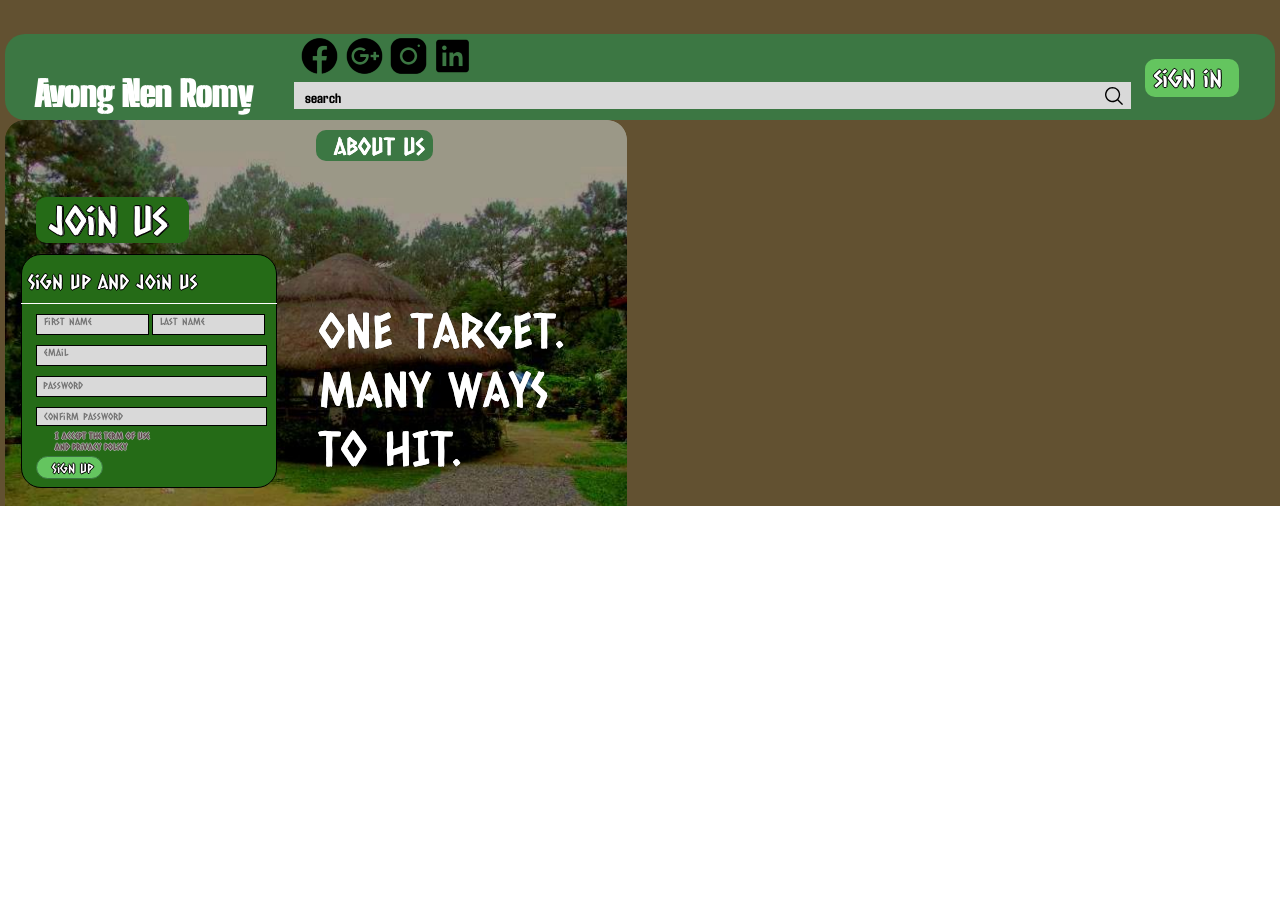
<file: My projects/index.html>
<!DOCTYPE html>
<html>
  <head>
    <meta charset="utf-8" />
    <meta name="viewport" content="initial-scale=1, width=device-width" />

    <link rel="stylesheet" href="./global.css" />
    <link rel="stylesheet" href="./index.css" />
    <link
      rel="stylesheet"
      href="https://fonts.googleapis.com/css2?family=Agdasima:wght@700&display=swap"
    />
    <link
      rel="stylesheet"
      href="https://fonts.googleapis.com/css2?family=Big Shoulders Stencil Display:wght@800&display=swap"
    />
    <link
      rel="stylesheet"
      href="https://fonts.googleapis.com/css2?family=Caesar Dressing:wght@400&display=swap"
    />
  </head>
  <body>
    <div class="locofy_inicio-bandeja-de-entrada">
      <section class="locofy_image-1-group">
        <img
          class="locofy_image-1-icon3"
          alt=""
          src="./public/image-2@2x.png"
        />

        <img
          class="locofy_image-2-icon3"
          loading="lazy"
          alt=""
          src="./public/image-2@2x.png"
        />

        <div class="locofy_rec"></div>
        <div class="locofy_about-rect"></div>
      </section>
      <div class="locofy_inicio-bandeja-de-entrada-child"></div>
      <div class="locofy_inicio-bandeja-de-entrada-item"></div>
      <div class="locofy_inicio-bandeja-de-entrada-inner"></div>
      <div class="locofy_inicio-bandeja-de-entrada-child2"></div>
      <section class="locofy_frame-section">
        <div class="locofy_frame-child4"></div>
        <div class="locofy_avong-nen-romy-parent">
          <h2 class="locofy_avong-nen-romy4">Avong Nen Romy</h2>
          <h2 class="locofy_avong-nen-romy5">Avong Nen Romy</h2>
        </div>
        <button class="locofy_magnifyingglass3"></button>
        <div class="locofy_rec-two"></div>
        <div class="locofy_frame-wrapper">
          <div class="locofy_frame-group">
            <div class="locofy_frame-container">
              <div class="locofy_facebook-container">
                <img
                  class="locofy_facebook-icon3"
                  alt=""
                  src="./public/Facebook@2x.png"
                />

                <img
                  class="locofy_google-plus-icon3"
                  alt=""
                  src="./public/Google-Plus@2x.png"
                />

                <img
                  class="locofy_linkedin-icon3"
                  alt=""
                  src="./public/LinkedIn1@2x.png"
                />

                <div class="locofy_instagram-parent">
                  <img
                    class="locofy_instagram-icon3"
                    alt=""
                    src="./public/Instagram@2x.png"
                  />

                  <div class="locofy_group-div">
                    <img
                      class="locofy_facebook-icon3"
                      alt=""
                      src="./public/Facebook@2x.png"
                    />

                    <img
                      class="locofy_google-plus-icon3"
                      alt=""
                      src="./public/Google-Plus@2x.png"
                    />

                    <img
                      class="locofy_linkedin-icon3"
                      loading="lazy"
                      alt=""
                      src="./public/LinkedIn1@2x.png"
                    />

                    <img
                      class="locofy_instagram-icon3"
                      alt=""
                      src="./public/Instagram@2x.png"
                    />
                  </div>
                </div>
              </div>
              <div class="locofy_search-area2">
                <div class="locofy_search-area-child"></div>
                <div class="locofy_search-area-inner">
                  <div class="locofy_search-group">
                    <input
                      class="locofy_search4"
                      placeholder="search"
                      type="text"
                    />

                    <h3 class="locofy_search5">search</h3>
                  </div>
                </div>
                <img
                  class="locofy_vector-icon2"
                  loading="lazy"
                  alt=""
                  src="./public/Search-Icon.svg"
                />
              </div>
            </div>
            <div class="locofy_sign-in-wrapper">
              <h3 class="locofy_sign-in">sign in</h3>
            </div>
          </div>
        </div>
      </section>
      <section class="locofy_inicio-bandeja-de-entrada-inner2">
        <div class="locofy_frame-parent2">
          <div class="locofy_join-us-parent">
            <h1 class="locofy_join-us">join us</h1>
            <h2 class="locofy_join-us2">join us</h2>
          </div>
          <div class="locofy_social-icons2">
            <div class="locofy_about-rec">
              <h1 class="locofy_about-us3">about us<br /></h1>
              <h1 class="locofy_about-us4">about us<br /></h1>
            </div>
          </div>
        </div>
      </section>
      <section class="locofy_form-container">
        <div class="locofy_signup-form">
          <div class="locofy_signup-form-inner">
            <div class="locofy_email-rec-parent">
              <div class="locofy_email-rec" id="emailRec"></div>
              <div class="locofy_fields-pair">
                <h3 class="locofy_sign-up-and">Sign up and join us</h3>
              </div>
              <div class="locofy_input-field-container">
                <div class="locofy_separator"></div>
                <div class="locofy_accept-area">
                  <div class="locofy_name-fields">
                    <div class="locofy_input-area">
                      <div class="locofy_input-area-child"></div>
                      <input
                        class="locofy_first-name"
                        placeholder="first name"
                        type="text"
                      />
                    </div>
                    <div class="locofy_input-area">
                      <div class="locofy_input-area-child"></div>
                      <input
                        class="locofy_first-name"
                        placeholder="last name"
                        type="text"
                      />
                    </div>
                  </div>
                </div>
                <div class="locofy_signup-button">
                  <div class="locofy_input-area">
                    <div class="locofy_names-holder-item"></div>
                    <input
                      class="locofy_first-name"
                      placeholder="email"
                      type="text"
                    />
                  </div>
                </div>
                <div class="locofy_signup-button">
                  <div class="locofy_inputs-holder">
                    <div class="locofy_names-holder-item"></div>
                    <input
                      class="locofy_first-name"
                      placeholder="password"
                      type="text"
                    />
                  </div>
                </div>
                <div class="locofy_fields-pair2">
                  <div class="locofy_frame-parent3">
                    <div class="locofy_rectangle-parent4">
                      <div class="locofy_names-holder-item"></div>
                      <input
                        class="locofy_first-name"
                        placeholder="confirm password"
                        type="text"
                      />
                    </div>
                    <div class="locofy_terms-check">
                      <div class="locofy_agreement-checkbox">
                        <input class="locofy_frame-input" type="checkbox" />

                        <div class="locofy_i-accept-the">
                          I accept the term of use<br />
                          and privacy policy
                        </div>
                      </div>
                    </div>
                  </div>
                </div>
              </div>
              <button class="locofy_action-button">
                <div class="locofy_rectangle-parent5">
                  <div class="locofy_frame-child6"></div>
                  <div class="locofy_sign-up">Sign up</div>
                </div>
              </button>
            </div>
          </div>
          <div class="locofy_target">
            <h1 class="locofy_one-target-many2">
              ONE TARGET. MANY WAYS TO HIT.
            </h1>
            <h1 class="locofy_one-target-many3">
              ONE TARGET. MANY WAYS TO HIT.
            </h1>
          </div>
        </div>
      </section>
    </div>

    <script>
      var emailRec = document.getElementById("emailRec");
      if (emailRec) {
        emailRec.addEventListener("click", function (e) {
          window.location.href = "./homepage1.html";
        });
      }
      </script>
  </body>
</html>
</file>
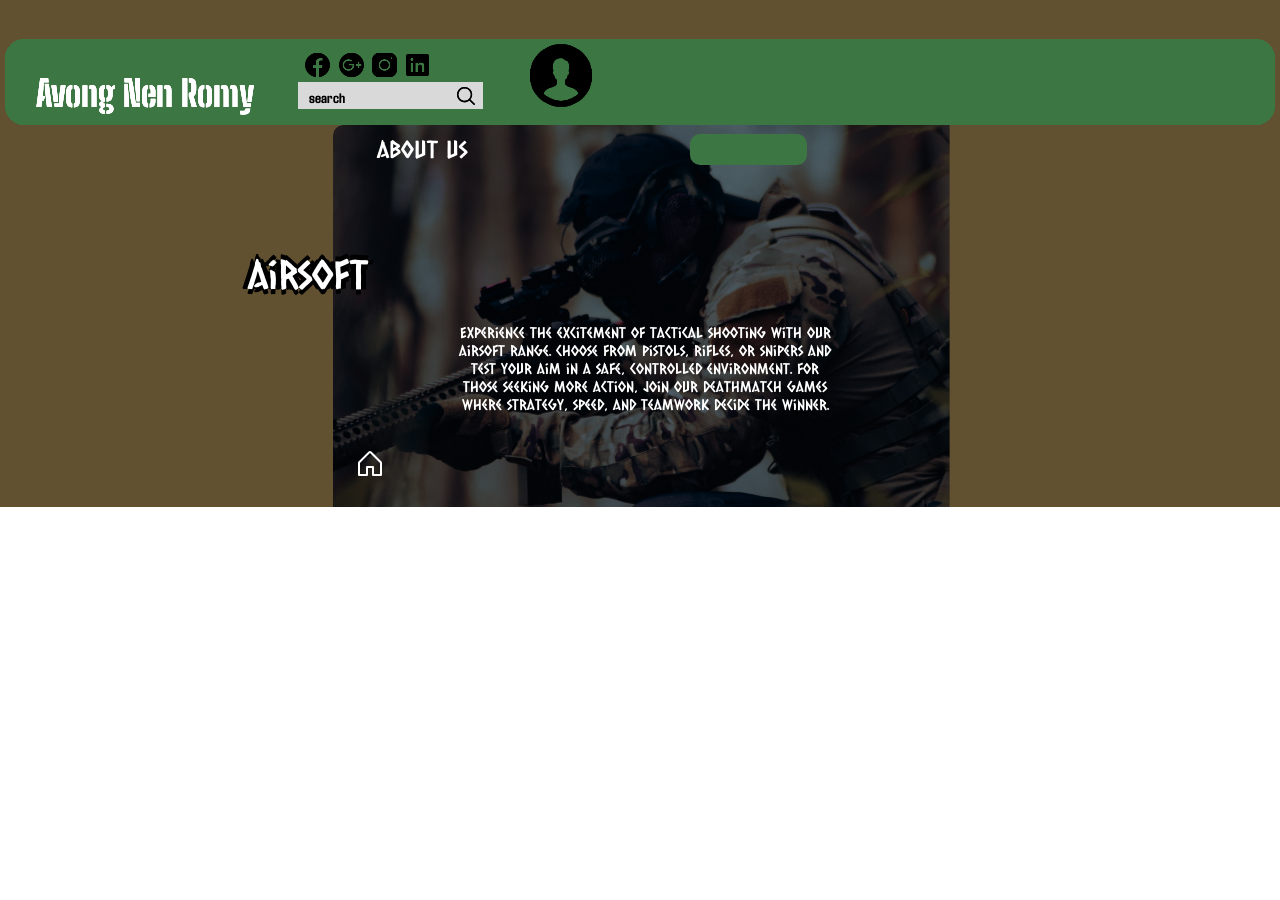
<file: My projects/hero-c-t-a1.html>
<!DOCTYPE html>
<html>
  <head>
    <meta charset="utf-8" />
    <meta name="viewport" content="initial-scale=1, width=device-width" />

    <link rel="stylesheet" href="./global.css" />
    <link rel="stylesheet" href="./hero-c-t-a1.css" />
    <link
      rel="stylesheet"
      href="https://fonts.googleapis.com/css2?family=Agdasima:wght@700&display=swap"
    />
    <link
      rel="stylesheet"
      href="https://fonts.googleapis.com/css2?family=Big Shoulders Stencil Display:wght@800&display=swap"
    />
    <link
      rel="stylesheet"
      href="https://fonts.googleapis.com/css2?family=Caesar Dressing:wght@400&display=swap"
    />
  </head>
  <body>
    <div class="locofy_hero-cta">
      <section class="locofy_content2">
        <div class="locofy_rectangle-parent6" id="groupContainer">
          <div class="locofy_frame-child7"></div>
          <div class="locofy_rectangle-parent7" id="groupContainer">
            <div class="locofy_frame-child7"></div>
            <div class="locofy_rectangle-parent8" id="groupContainer">
              <div class="locofy_frame-child7"></div>
              <div class="locofy_rectangle-parent9" id="groupContainer">
                <div class="locofy_frame-child7"></div>
                <div class="locofy_rectangle-parent10" id="groupContainer">
                  <div class="locofy_frame-child7"></div>
                  <div class="locofy_rectangle-parent11" id="groupContainer">
                    <div class="locofy_frame-child7"></div>
                    <div class="locofy_rectangle-parent12" id="groupContainer">
                      <div class="locofy_frame-child7"></div>
                      <div
                        class="locofy_rectangle-parent13"
                        id="groupContainer"
                      >
                        <div class="locofy_frame-child7"></div>
                        <div class="locofy_avong-nen-romy-group">
                          <h2 class="locofy_avong-nen-romy6" id="avongNenRomy">
                            Avong Nen Romy
                          </h2>
                          <div class="locofy_avong-nen-romy-container">
                            <h2 class="locofy_avong-nen-romy7">
                              Avong Nen Romy
                            </h2>
                            <div class="locofy_avong-nen-romy-container">
                              <h2
                                class="locofy_avong-nen-romy8"
                                id="avongNenRomy2"
                              >
                                Avong Nen Romy
                              </h2>
                              <h2
                                class="locofy_avong-nen-romy9"
                                id="avongNenRomy3"
                              >
                                Avong Nen Romy
                              </h2>
                            </div>
                          </div>
                        </div>
                        <div class="locofy_rectangle-parent14">
                          <div class="locofy_frame-child15"></div>
                          <button class="locofy_search-container">
                            <input
                              class="locofy_search6"
                              placeholder="search"
                              type="text"
                            />

                            <b class="locofy_search7">search</b>
                          </button>
                          <div class="locofy_vector-parent">
                            <img
                              class="locofy_vector-icon3"
                              alt=""
                              src="./public/Search-Icon.svg"
                            />

                            <img
                              class="locofy_vector-icon4"
                              alt=""
                              src="./public/Search-Icon.svg"
                            />
                          </div>
                        </div>
                        <div class="locofy_magnifyingglass4">
                          <div class="locofy_magnifyingglass5">
                            <div class="locofy_magnifyingglass6">
                              <div class="locofy_magnifyingglass7"></div>
                            </div>
                          </div>
                        </div>
                        <div class="locofy_facebook-parent2">
                          <img
                            class="locofy_facebook-icon5"
                            alt=""
                            src="./public/Facebook2@2x.png"
                          />

                          <img
                            class="locofy_google-plus-icon5"
                            alt=""
                            src="./public/Google-Plus2@2x.png"
                          />

                          <img
                            class="locofy_linkedin-icon5"
                            alt=""
                            src="./public/LinkedIn2@2x.png"
                          />

                          <img
                            class="locofy_instagram-icon5"
                            alt=""
                            src="./public/Instagram2@2x.png"
                          />

                          <div class="locofy_facebook-parent3">
                            <img
                              class="locofy_facebook-icon5"
                              alt=""
                              src="./public/Facebook2@2x.png"
                            />

                            <img
                              class="locofy_google-plus-icon5"
                              alt=""
                              src="./public/Google-Plus2@2x.png"
                            />

                            <img
                              class="locofy_linkedin-icon5"
                              alt=""
                              src="./public/LinkedIn2@2x.png"
                            />

                            <img
                              class="locofy_instagram-icon5"
                              alt=""
                              src="./public/Instagram2@2x.png"
                            />

                            <div class="locofy_facebook-parent4">
                              <img
                                class="locofy_facebook-icon5"
                                alt=""
                                src="./public/Facebook2@2x.png"
                              />

                              <img
                                class="locofy_google-plus-icon5"
                                alt=""
                                src="./public/Google-Plus2@2x.png"
                              />

                              <img
                                class="locofy_linkedin-icon5"
                                alt=""
                                src="./public/LinkedIn2@2x.png"
                              />

                              <img
                                class="locofy_instagram-icon5"
                                alt=""
                                src="./public/Instagram2@2x.png"
                              />

                              <div class="locofy_facebook-parent5">
                                <img
                                  class="locofy_facebook-icon5"
                                  alt=""
                                  src="./public/Facebook2@2x.png"
                                />

                                <img
                                  class="locofy_google-plus-icon5"
                                  alt=""
                                  src="./public/Google-Plus2@2x.png"
                                />

                                <img
                                  class="locofy_linkedin-icon5"
                                  loading="lazy"
                                  alt=""
                                  src="./public/LinkedIn2@2x.png"
                                />

                                <img
                                  class="locofy_instagram-icon5"
                                  alt=""
                                  src="./public/Instagram2@2x.png"
                                />
                              </div>
                            </div>
                          </div>
                        </div>
                      </div>
                    </div>
                  </div>
                </div>
              </div>
            </div>
          </div>
        </div>
        <div class="locofy_profile-parent">
          <img
            class="locofy_profile-icon2"
            alt=""
            src="./public/Profile@2x.png"
          />

          <div class="locofy_avong-nen-romy-container">
            <img
              class="locofy_profile-icon3"
              alt=""
              src="./public/Profile@2x.png"
            />

            <img
              class="locofy_profile-icon3"
              alt=""
              src="./public/Profile@2x.png"
            />

            <img
              class="locofy_profile-icon3"
              alt=""
              src="./public/Profile@2x.png"
            />

            <img
              class="locofy_profile-icon3"
              alt=""
              src="./public/Profile@2x.png"
            />

            <img
              class="locofy_profile-icon3"
              alt=""
              src="./public/Profile@2x.png"
            />

            <img
              class="locofy_profile-icon3"
              alt=""
              src="./public/Profile@2x.png"
            />
          </div>
          <img
            class="locofy_profile-icon9"
            loading="lazy"
            alt=""
            src="./public/Profile@2x.png"
          />
        </div>
      </section>
      <header class="locofy_about-us-wrapper">
        <div class="locofy_about-us5" id="aboutUsText">about us<br /></div>
      </header>
      <div class="locofy_hero-cta-child"></div>
      <div class="locofy_airsoft-wrapper">
        <h1 class="locofy_airsoft">airsoft</h1>
      </div>
      <div class="locofy_tactical-content-wrapper">
        <div class="locofy_tactical-content">
          <div class="locofy_experience-the-excitement">
            Experience the excitement of tactical shooting with our airsoft
            range. Choose from pistols, rifles, or snipers and test your aim in
            a safe, controlled environment. For those seeking more action, join
            our deathmatch games where strategy, speed, and teamwork decide the
            winner.
          </div>
          <div class="locofy_image-6-parent">
            <img
              class="locofy_image-6-icon"
              alt=""
              src="./public/image-6@2x.png"
            />

            <img
              class="locofy_house-icon3"
              alt=""
              src="./public/House.svg"
              id="houseIcon"
            />

            <div class="locofy_frame-child16"></div>
          </div>
        </div>
      </div>
    </div>

    <script>
      var avongNenRomy = document.getElementById("avongNenRomy");
      if (avongNenRomy) {
        avongNenRomy.addEventListener("click", function (e) {
          window.location.href = "/";
        });
      }
      
      var avongNenRomy2 = document.getElementById("avongNenRomy2");
      if (avongNenRomy2) {
        avongNenRomy2.addEventListener("click", function (e) {
          window.location.href = "/";
        });
      }
      
      var avongNenRomy3 = document.getElementById("avongNenRomy3");
      if (avongNenRomy3) {
        avongNenRomy3.addEventListener("click", function (e) {
          window.location.href = "/";
        });
      }
      
      var groupContainer = document.getElementById("groupContainer");
      if (groupContainer) {
        groupContainer.addEventListener("click", function (e) {
          window.location.href = "./page.html";
        });
      }
      
      var aboutUsText = document.getElementById("aboutUsText");
      if (aboutUsText) {
        aboutUsText.addEventListener("click", function () {
          window.open("https://www.facebook.com/AvongRomy");
        });
      }
      
      var houseIcon = document.getElementById("houseIcon");
      if (houseIcon) {
        houseIcon.addEventListener("click", function (e) {
          window.location.href = "./homepage1.html";
        });
      }
      </script>
  </body>
</html>
</file>
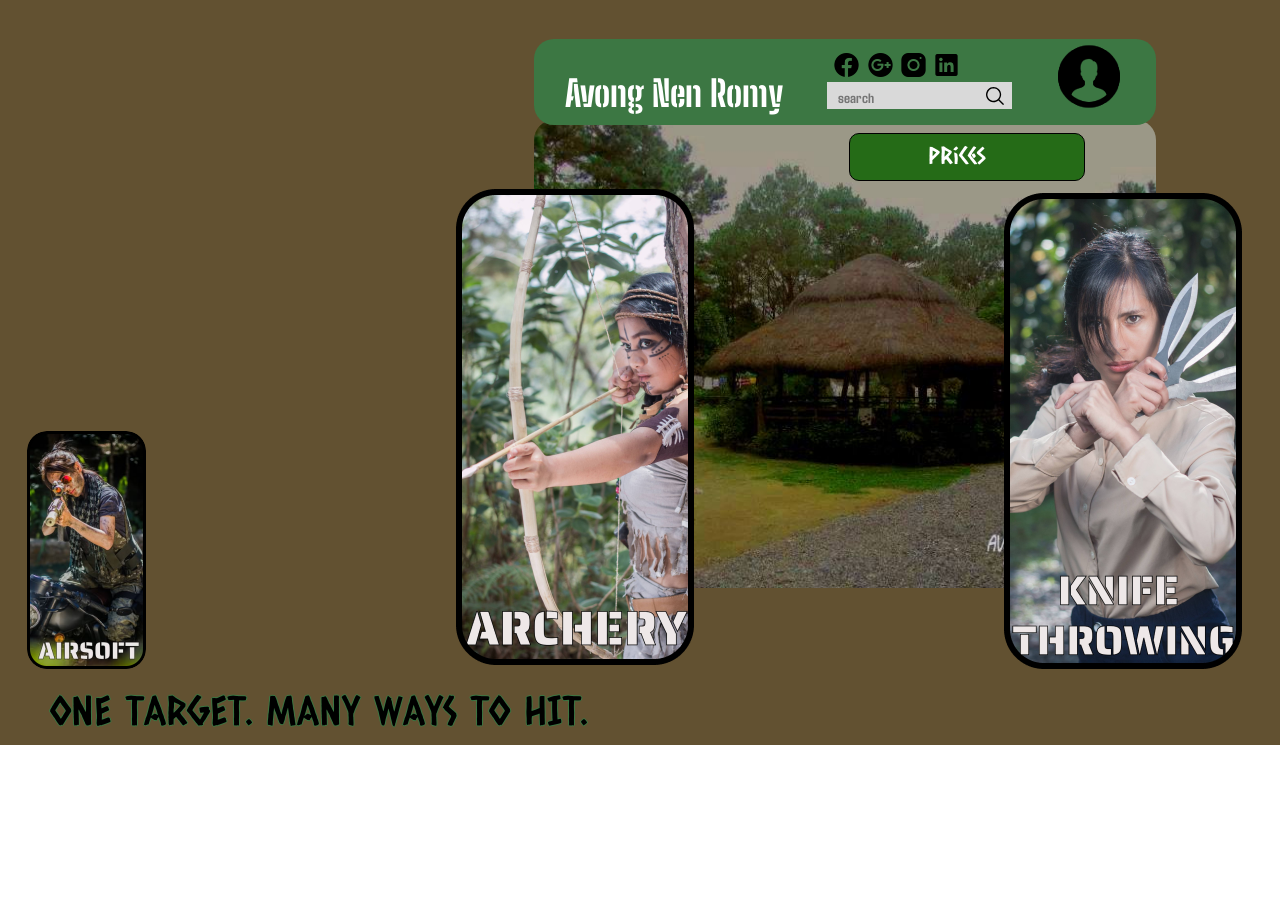
<file: My projects/homepage1.html>
<!DOCTYPE html>
<html>
  <head>
    <meta charset="utf-8" />
    <meta name="viewport" content="initial-scale=1, width=device-width" />

    <link rel="stylesheet" href="./global.css" />
    <link rel="stylesheet" href="./homepage1.css" />
    <link
      rel="stylesheet"
      href="https://fonts.googleapis.com/css2?family=Agdasima:wght@700&display=swap"
    />
    <link
      rel="stylesheet"
      href="https://fonts.googleapis.com/css2?family=Big Shoulders Stencil Display:wght@800&display=swap"
    />
    <link
      rel="stylesheet"
      href="https://fonts.googleapis.com/css2?family=Caesar Dressing:wght@400&display=swap"
    />
  </head>
  <body>
    <div class="locofy_homepage">
      <section class="locofy_frame-parent10">
        <div class="locofy_frame-wrapper3">
          <div class="locofy_rectangle-parent24">
            <button
              class="locofy_rectangle-button"
              id="rectangleButton"
            ></button>
            <h3 class="locofy_prices">PRices</h3>
          </div>
        </div>
        <div class="locofy_division">
          <img
            class="locofy_image-2-icon5"
            loading="lazy"
            alt=""
            src="./public/image-21@2x.png"
            id="image2"
          />

          <div class="locofy_set">
            <img
              class="locofy_image-3-icon2"
              loading="lazy"
              alt=""
              src="./public/image-3@2x.png"
              id="image3"
            />
          </div>
          <div class="locofy_frame-parent11">
            <div class="locofy_image-1-container">
              <img
                class="locofy_image-1-icon4"
                alt=""
                src="./public/image-2@2x.png"
              />

              <div class="locofy_rectangle-parent25" id="groupContainer">
                <div class="locofy_frame-child30"></div>
                <h2 class="locofy_avong-nen-romy18" id="avongNenRomy">
                  Avong Nen Romy
                </h2>
                <div class="locofy_rectangle-parent26">
                  <div class="locofy_frame-child31"></div>
                  <input
                    class="locofy_search18"
                    placeholder="search"
                    type="text"
                  />

                  <img
                    class="locofy_vector-icon11"
                    alt=""
                    src="./public/Search-Icon.svg"
                  />
                </div>
                <button class="locofy_magnifyingglass17"></button>
                <div class="locofy_facebook-parent13">
                  <img
                    class="locofy_facebook-icon16"
                    alt=""
                    src="./public/Facebook2@2x.png"
                  />

                  <img
                    class="locofy_google-plus-icon16"
                    alt=""
                    src="./public/Google-Plus2@2x.png"
                  />

                  <img
                    class="locofy_linkedin-icon16"
                    alt=""
                    src="./public/LinkedIn2@2x.png"
                  />

                  <img
                    class="locofy_instagram-icon16"
                    alt=""
                    src="./public/Instagram2@2x.png"
                  />
                </div>
                <button class="locofy_profile3">
                  <img
                    class="locofy_profile-icon20"
                    alt=""
                    loading="lazy"
                    src="./public/Profile@2x.png"
                  />
                </button>
              </div>
            </div>
            <img
              class="locofy_image-4-icon2"
              loading="lazy"
              alt=""
              src="./public/image-4@2x.png"
              id="image4"
            />
          </div>
        </div>
      </section>
      <div class="locofy_level-one">
        <h1 class="locofy_one-target-many4">ONE TARGET. MANY WAYS TO HIT.</h1>
      </div>
    </div>

    <script>
      var rectangleButton = document.getElementById("rectangleButton");
      if (rectangleButton) {
        rectangleButton.addEventListener("click", function (e) {
          window.location.href = "./root3.html";
        });
      }
      
      var image2 = document.getElementById("image2");
      if (image2) {
        image2.addEventListener("click", function (e) {
          window.location.href = "./hero-c-t-a1.html";
        });
      }
      
      var image3 = document.getElementById("image3");
      if (image3) {
        image3.addEventListener("click", function (e) {
          window.location.href = "./root21.html";
        });
      }
      
      var avongNenRomy = document.getElementById("avongNenRomy");
      if (avongNenRomy) {
        avongNenRomy.addEventListener("click", function (e) {
          window.location.href = "/";
        });
      }
      
      var groupContainer = document.getElementById("groupContainer");
      if (groupContainer) {
        groupContainer.addEventListener("click", function (e) {
          window.location.href = "./page.html";
        });
      }
      
      var image4 = document.getElementById("image4");
      if (image4) {
        image4.addEventListener("click", function (e) {
          window.location.href = "./i-phone-pro1.html";
        });
      }
      </script>
  </body>
</html>
</file>
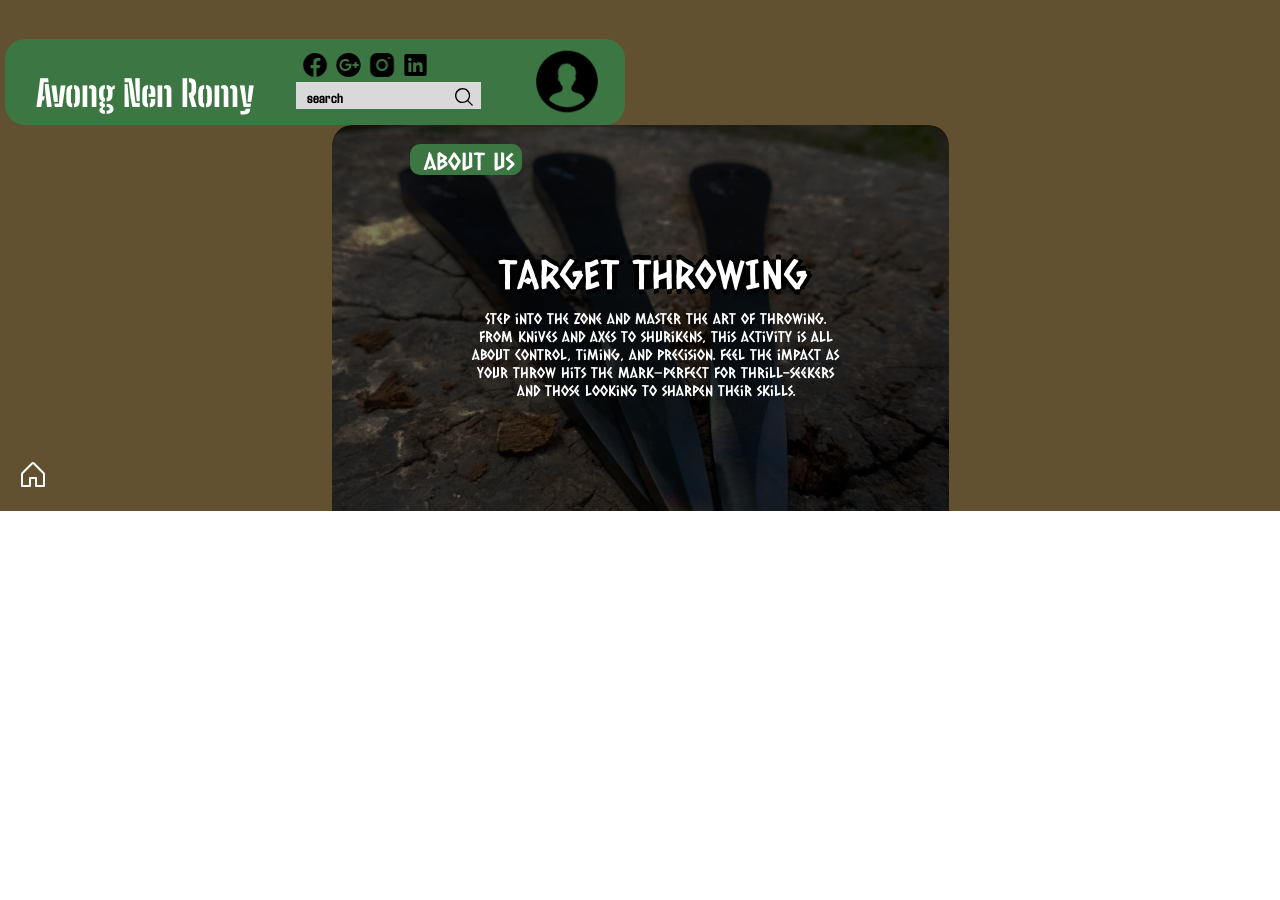
<file: My projects/i-phone-pro1.html>
<!DOCTYPE html>
<html>
  <head>
    <meta charset="utf-8" />
    <meta name="viewport" content="initial-scale=1, width=device-width" />

    <link rel="stylesheet" href="./global.css" />
    <link rel="stylesheet" href="./i-phone-pro1.css" />
    <link
      rel="stylesheet"
      href="https://fonts.googleapis.com/css2?family=Agdasima:wght@700&display=swap"
    />
    <link
      rel="stylesheet"
      href="https://fonts.googleapis.com/css2?family=Big Shoulders Stencil Display:wght@800&display=swap"
    />
    <link
      rel="stylesheet"
      href="https://fonts.googleapis.com/css2?family=Caesar Dressing:wght@400&display=swap"
    />
  </head>
  <body>
    <div class="locofy_iphone-pro">
      <section class="locofy_frame-parent6">
        <header class="locofy_rectangle-parent22" id="groupHeader">
          <div class="locofy_frame-child26"></div>
          <div class="locofy_element">
            <h2 class="locofy_avong-nen-romy14" id="avongNenRomy">
              Avong Nen Romy
            </h2>
          </div>
          <button class="locofy_magnifyingglass14"></button>
          <div class="locofy_socials">
            <div class="locofy_connectivity">
              <div class="locofy_facebook-parent10">
                <img
                  class="locofy_facebook-icon13"
                  alt=""
                  src="./public/Facebook2@2x.png"
                />

                <img
                  class="locofy_google-plus-icon13"
                  alt=""
                  src="./public/Google-Plus2@2x.png"
                />

                <img
                  class="locofy_instagram-icon13"
                  alt=""
                  src="./public/Instagram2@2x.png"
                />

                <img
                  class="locofy_linkedin-icon13"
                  alt=""
                  src="./public/LinkedIn2@2x.png"
                />
              </div>
              <div class="locofy_rectangle-parent23">
                <div class="locofy_frame-child27"></div>
                <div class="locofy_search-parent5">
                  <input
                    class="locofy_search12"
                    placeholder="search"
                    type="text"
                  />

                  <b class="locofy_search13">search</b>
                </div>
                <img
                  class="locofy_vector-icon9"
                  alt=""
                  src="./public/Search-Icon.svg"
                />
              </div>
            </div>
          </div>
          <img
            class="locofy_profile-icon18"
            loading="lazy"
            alt=""
            src="./public/Profile@2x.png"
          />
        </header>
        <div class="locofy_details">
          <button class="locofy_company">
            <div class="locofy_company-child"></div>
            <h3 class="locofy_about-us7" id="aboutUsText">about us<br /></h3>
          </button>
        </div>
      </section>
      <section class="locofy_competition-wrapper">
        <div class="locofy_competition">
          <div class="locofy_activity">
            <h1 class="locofy_target-throwing">TARGET THROWING</h1>
          </div>
          <div class="locofy_targeting">
            <iframe class="locofy_image-5"> </iframe>
            <div class="locofy_step-into-the">
              Step into the zone and master the art of throwing. From knives and
              axes to shurikens, this activity is all about control, timing, and
              precision. Feel the impact as your throw hits the mark—perfect for
              thrill-seekers and those looking to sharpen their skills.
            </div>
          </div>
        </div>
      </section>
      <button class="locofy_house-frame">
        <img
          class="locofy_house-icon5"
          loading="lazy"
          alt=""
          src="./public/House.svg"
          id="houseIcon"
        />
      </button>
    </div>

    <script>
      var avongNenRomy = document.getElementById("avongNenRomy");
      if (avongNenRomy) {
        avongNenRomy.addEventListener("click", function (e) {
          window.location.href = "/";
        });
      }
      
      var groupHeader = document.getElementById("groupHeader");
      if (groupHeader) {
        groupHeader.addEventListener("click", function (e) {
          window.location.href = "./page.html";
        });
      }
      
      var aboutUsText = document.getElementById("aboutUsText");
      if (aboutUsText) {
        aboutUsText.addEventListener("click", function () {
          window.open("https://www.facebook.com/AvongRomy");
        });
      }
      
      var houseIcon = document.getElementById("houseIcon");
      if (houseIcon) {
        houseIcon.addEventListener("click", function (e) {
          window.location.href = "./homepage1.html";
        });
      }
      </script>
  </body>
</html>
</file>
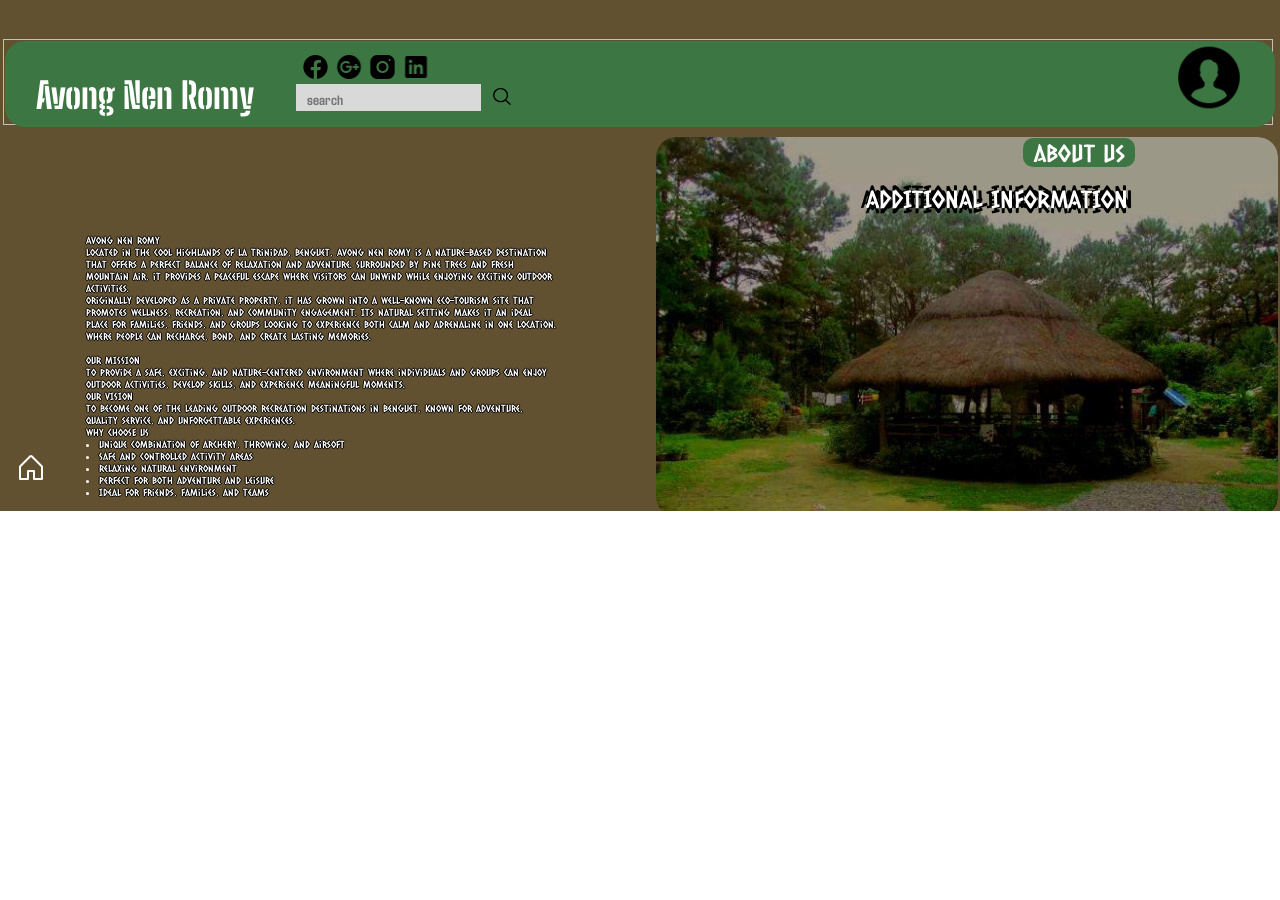
<file: My projects/page.html>
<!DOCTYPE html>
<html>
  <head>
    <meta charset="utf-8" />
    <meta name="viewport" content="initial-scale=1, width=device-width" />

    <link rel="stylesheet" href="./global.css" />
    <link rel="stylesheet" href="./page.css" />
    <link
      rel="stylesheet"
      href="https://fonts.googleapis.com/css2?family=Agdasima:wght@700&display=swap"
    />
    <link
      rel="stylesheet"
      href="https://fonts.googleapis.com/css2?family=Big Shoulders Stencil Display:wght@800&display=swap"
    />
    <link
      rel="stylesheet"
      href="https://fonts.googleapis.com/css2?family=Caesar Dressing:wght@400&display=swap"
    />
  </head>
  <body>
    <div class="locofy_page">
      <img class="locofy_image-2-icon4" alt="" src="./public/image-23@2x.png" />

      <b class="locofy_search14">search</b>
      <b class="locofy_search15">search</b>
      <img class="locofy_vector-icon10" alt="" src="./public/Search-Icon.svg" />

      <section class="locofy_frame-parent7">
        <div class="locofy_text-on-path-parent">
          <img class="locofy_text-on-path" alt="" />

          <button class="locofy_magnifyingglass15"></button>
          <img
            class="locofy_search-graphics-icon"
            loading="lazy"
            alt=""
            src="./public/Search-Icon.svg"
          />

          <div class="locofy_avong-nen-romy-parent5" id="groupContainer">
            <div class="locofy_avong-nen-romy15">Avong Nen Romy</div>
            <div class="locofy_facebook-parent11">
              <img
                class="locofy_facebook-icon14"
                alt=""
                src="./public/Facebook2@2x.png"
              />

              <img
                class="locofy_google-plus-icon14"
                alt=""
                src="./public/Google-Plus2@2x.png"
              />

              <img
                class="locofy_instagram-icon14"
                alt=""
                src="./public/Instagram2@2x.png"
              />

              <img
                class="locofy_linkedin-icon14"
                alt=""
                src="./public/LinkedIn2@2x.png"
              />
            </div>
            <div class="locofy_search-field-child"></div>
            <div class="locofy_frame-child29"></div>
            <div class="locofy_avong-nen-romy-wrapper">
              <h1 class="locofy_avong-nen-romy16" id="avongNenRomy">
                Avong Nen Romy
              </h1>
            </div>
            <button class="locofy_magnifyingglass16"></button>
            <div class="locofy_frame-parent8">
              <div class="locofy_facebook-parent12">
                <img
                  class="locofy_facebook-icon15"
                  alt=""
                  src="./public/Facebook2@2x.png"
                />

                <img
                  class="locofy_google-plus-icon15"
                  alt=""
                  src="./public/Google-Plus2@2x.png"
                />

                <img
                  class="locofy_google-plus-icon14"
                  alt=""
                  src="./public/Instagram2@2x.png"
                />

                <img
                  class="locofy_linkedin-icon15"
                  alt=""
                  src="./public/LinkedIn2@2x.png"
                />
              </div>
              <div class="locofy_search-field">
                <div class="locofy_search-field-child"></div>
                <input
                  class="locofy_search-input"
                  placeholder="search"
                  type="text"
                />

                <img
                  class="locofy_illustration-icon"
                  alt=""
                  src="./public/Search-Icon.svg"
                />
              </div>
            </div>
          </div>
          <img
            class="locofy_profile-icon19"
            loading="lazy"
            alt=""
            src="./public/Profile@2x.png"
          />
        </div>
        <div class="locofy_main-content">
          <div class="locofy_frame-parent9">
            <div class="locofy_about-us-frame">
              <button class="locofy_about-us8">
                <div class="locofy_about-us-child"></div>
                <h3 class="locofy_about-us9" id="aboutUsText">
                  about us<br />
                </h3>
              </button>
            </div>
            <h3 class="locofy_additional-information">
              ADDITIONAL INFORMATION
            </h3>
          </div>
        </div>
      </section>
      <b class="locofy_search16">search</b>
      <b class="locofy_search17">search</b>
      <div class="locofy_romy-location-wrapper">
        <div class="locofy_romy-location">
          <div class="locofy_romy-details">
            <img
              class="locofy_house-icon6"
              alt=""
              src="./public/House.svg"
              id="houseIcon"
            />
          </div>
          <div class="locofy_avong-nen-romy-container2">
            <p class="locofy_located-in-the">Avong nen Romy</p>
            <p class="locofy_located-in-the">
              Located in the cool highlands of La Trinidad, Benguet, Avong nen
              Romy is a nature-based destination that offers a perfect balance
              of relaxation and adventure. Surrounded by pine trees and fresh
              mountain air, it provides a peaceful escape where visitors can
              unwind while enjoying exciting outdoor activities.
            </p>
            <p class="locofy_located-in-the">
              Originally developed as a private property, it has grown into a
              well-known eco-tourism site that promotes wellness, recreation,
              and community engagement. Its natural setting makes it an ideal
              place for families, friends, and groups looking to experience both
              calm and adrenaline in one location.
            </p>
            <p class="locofy_located-in-the">
              where people can recharge, bond, and create lasting memories.
            </p>
            <p class="locofy_located-in-the">&nbsp;</p>
            <p class="locofy_located-in-the">OUR MISSION</p>
            <p class="locofy_located-in-the">
              To provide a safe, exciting, and nature-centered environment where
              individuals and groups can enjoy outdoor activities, develop
              skills, and experience meaningful moments.
            </p>
            <p class="locofy_located-in-the">OUR VISION</p>
            <p class="locofy_located-in-the">
              To become one of the leading outdoor recreation destinations in
              Benguet, known for adventure, quality service, and unforgettable
              experiences.
            </p>
            <p class="locofy_located-in-the">WHY CHOOSE US</p>
            <ul class="locofy_unique-combination-of-archery">
              <li>Unique combination of archery, throwing, and airsoft</li>
              <li>Safe and controlled activity areas</li>
              <li>Relaxing natural environment</li>
              <li>Perfect for both adventure and leisure</li>
              <li>Ideal for friends, families, and teams</li>
            </ul>
          </div>
        </div>
      </div>
    </div>

    <script>
      var avongNenRomy = document.getElementById("avongNenRomy");
      if (avongNenRomy) {
        avongNenRomy.addEventListener("click", function (e) {
          window.location.href = "/";
        });
      }
      
      var groupContainer = document.getElementById("groupContainer");
      if (groupContainer) {
        groupContainer.addEventListener("click", function (e) {
          window.location.href = "./page.html";
        });
      }
      
      var aboutUsText = document.getElementById("aboutUsText");
      if (aboutUsText) {
        aboutUsText.addEventListener("click", function () {
          window.open("https://www.facebook.com/AvongRomy");
        });
      }
      
      var houseIcon = document.getElementById("houseIcon");
      if (houseIcon) {
        houseIcon.addEventListener("click", function (e) {
          window.location.href = "./homepage1.html";
        });
      }
      </script>
  </body>
</html>
</file>
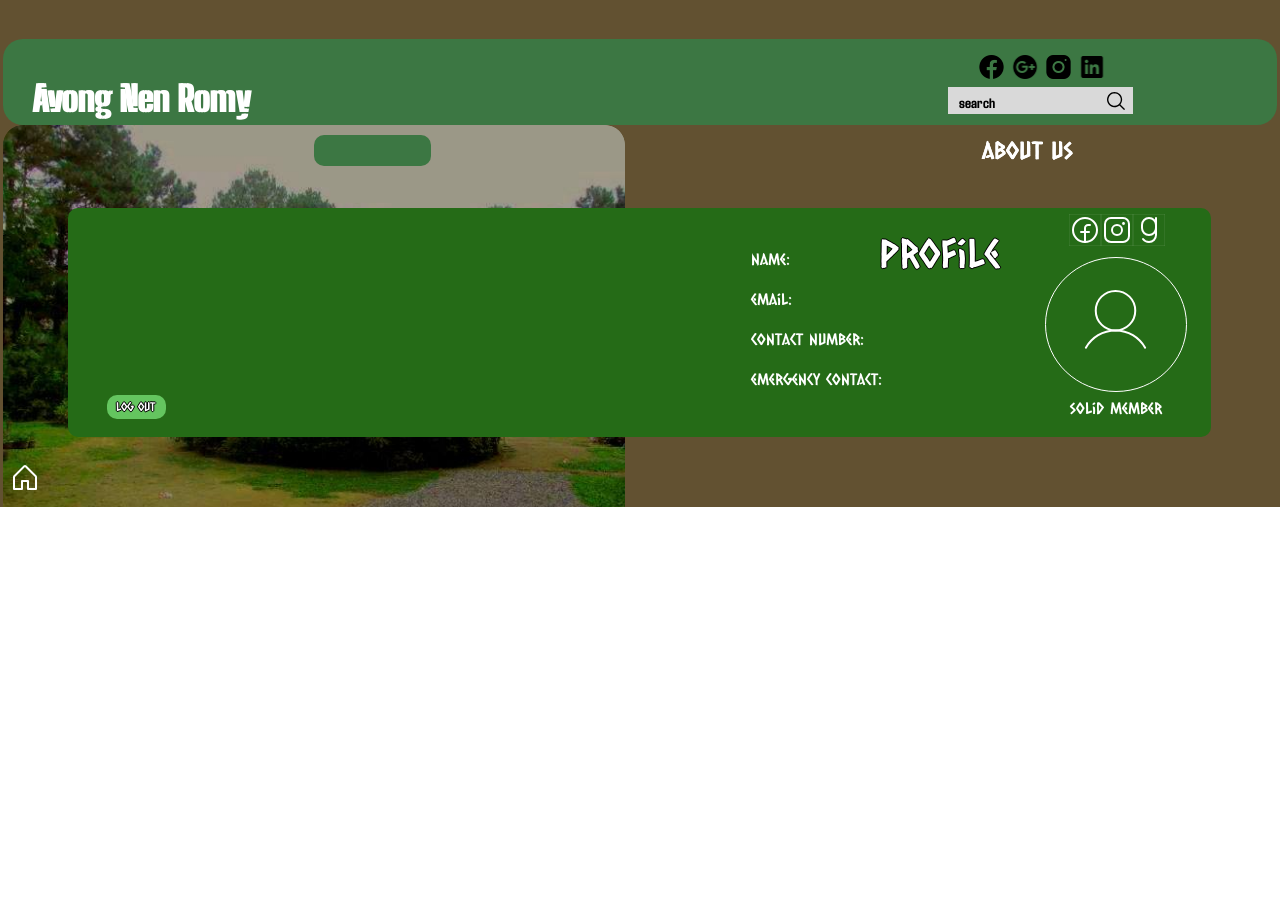
<file: My projects/root11.html>
<!DOCTYPE html>
<html>
  <head>
    <meta charset="utf-8" />
    <meta name="viewport" content="initial-scale=1, width=device-width" />

    <link rel="stylesheet" href="./global.css" />
    <link rel="stylesheet" href="./root11.css" />
    <link
      rel="stylesheet"
      href="https://fonts.googleapis.com/css2?family=Agdasima:wght@700&display=swap"
    />
    <link
      rel="stylesheet"
      href="https://fonts.googleapis.com/css2?family=Big Shoulders Stencil Display:wght@800&display=swap"
    />
    <link
      rel="stylesheet"
      href="https://fonts.googleapis.com/css2?family=Caesar Dressing:wght@400&display=swap"
    />
  </head>
  <body>
    <div class="locofy_root2">
      <footer class="locofy_container">
        <img
          class="locofy_image-1-icon2"
          alt=""
          src="./public/image-2@2x.png"
        />

        <img
          class="locofy_image-2-icon2"
          alt=""
          src="./public/image-2@2x.png"
        />

        <div class="locofy_background"></div>
      </footer>
      <div class="locofy_root-child"></div>
      <div class="locofy_profile"></div>
      <div class="locofy_root-item"></div>
      <div class="locofy_root-inner"></div>
      <section class="locofy_content">
        <div class="locofy_session-controls">
          <div class="locofy_session-controls-child"></div>
          <div class="locofy_session-controls-inner">
            <div class="locofy_facebook-group">
              <img
                class="locofy_facebook-icon2"
                alt=""
                src="./public/Facebook2@2x.png"
              />

              <img
                class="locofy_google-plus-icon2"
                alt=""
                src="./public/Google-Plus2@2x.png"
              />

              <img
                class="locofy_instagram-icon2"
                alt=""
                src="./public/Instagram2@2x.png"
              />

              <img
                class="locofy_linkedin-icon2"
                alt=""
                src="./public/LinkedIn2@2x.png"
              />
            </div>
          </div>
          <button class="locofy_magnifyingglass2"></button>
          <div class="locofy_footer">
            <div class="locofy_container2">
              <h2 class="locofy_avong-nen-romy2">Avong Nen Romy</h2>
              <h2 class="locofy_avong-nen-romy3">Avong Nen Romy</h2>
            </div>
            <div class="locofy_search-area">
              <div class="locofy_personal-info">
                <div class="locofy_personal-info-child"></div>
                <div class="locofy_search-box">
                  <div class="locofy_search-parent">
                    <input
                      class="locofy_search2"
                      placeholder="search"
                      type="text"
                    />

                    <b class="locofy_search3">search</b>
                  </div>
                </div>
                <img
                  class="locofy_vector-icon"
                  alt=""
                  src="./public/Search-Icon.svg"
                />
              </div>
            </div>
          </div>
        </div>
        <div class="locofy_about-area-wrapper">
          <div class="locofy_about-area">
            <div class="locofy_about-header">
              <div class="locofy_footer-content">
                <h2 class="locofy_about-us">about us<br /></h2>
                <h2 class="locofy_about-us2" id="aboutUsText1">
                  about us<br />
                </h2>
              </div>
            </div>
            <div class="locofy_rectangle-parent3">
              <div class="locofy_frame-child3"></div>
              <div class="locofy_session-controls-inner">
                <div class="locofy_info">
                  <img
                    class="locofy_facebooklogo-icon"
                    alt=""
                    src="./public/FacebookLogo.svg"
                  />

                  <img
                    class="locofy_instagramlogo-icon"
                    alt=""
                    src="./public/InstagramLogo.svg"
                  />

                  <img
                    class="locofy_goodreadslogo-icon"
                    alt=""
                    src="./public/GoodreadsLogo.svg"
                  />
                </div>
              </div>
              <div class="locofy_social-icons">
                <div class="locofy_profile-details">
                  <div class="locofy_name-email-contact">
                    name:<br /><br />email:<br /><br />contact number:<br /><br />emergency
                    contact:<br />
                  </div>
                  <h1 class="locofy_profile2">profile</h1>
                </div>
                <div class="locofy_wrapper">
                  <div class="locofy_contact-info">
                    <div class="locofy_user-management">
                      <img
                        class="locofy_user-icon"
                        loading="lazy"
                        alt=""
                        src="./public/User.svg"
                      />

                      <img
                        class="locofy_user-management-child"
                        alt=""
                        src="./public/Ellipse-1.svg"
                      />
                    </div>
                  </div>
                </div>
              </div>
              <div class="locofy_media-links">
                <div class="locofy_user-info-parent">
                  <div class="locofy_user-info">
                    <div class="locofy_logout-area" id="logoutArea"></div>
                    <div class="locofy_log-out">log out</div>
                  </div>
                  <div class="locofy_user-area">
                    <div class="locofy_solid-member">solid member</div>
                  </div>
                </div>
              </div>
            </div>
          </div>
        </div>
      </section>
      <button class="locofy_house-wrapper">
        <img
          class="locofy_house-icon2"
          alt=""
          src="./public/House.svg"
          id="houseIcon"
        />
      </button>
    </div>

    <script>
      var aboutUsText1 = document.getElementById("aboutUsText1");
      if (aboutUsText1) {
        aboutUsText1.addEventListener("click", function () {
          window.open("https://www.facebook.com/AvongRomy");
        });
      }
      
      var logoutArea = document.getElementById("logoutArea");
      if (logoutArea) {
        logoutArea.addEventListener("click", function (e) {
          window.location.href = "/";
        });
      }
      
      var houseIcon = document.getElementById("houseIcon");
      if (houseIcon) {
        houseIcon.addEventListener("click", function (e) {
          window.location.href = "./homepage1.html";
        });
      }
      </script>
  </body>
</html>
</file>
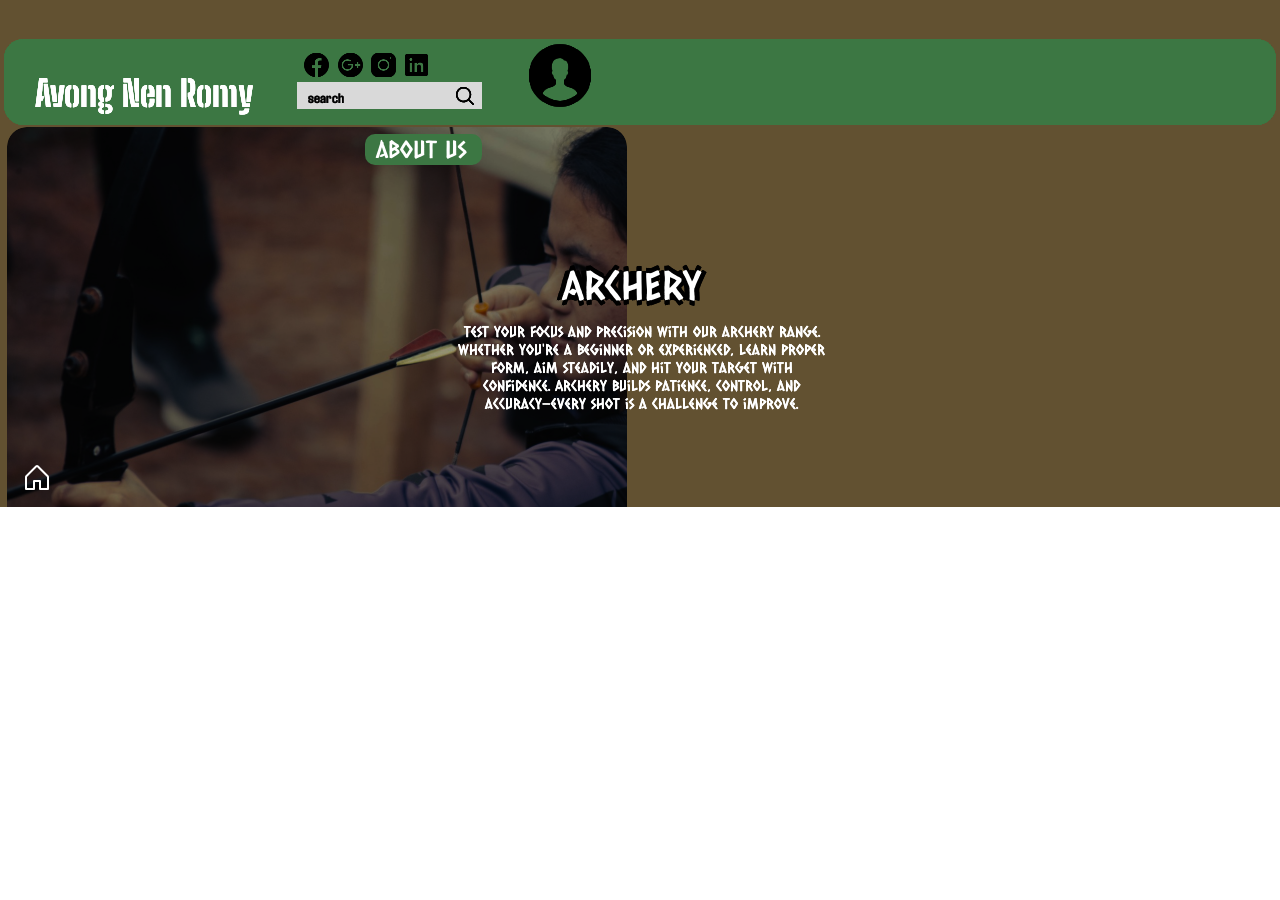
<file: My projects/root21.html>
<!DOCTYPE html>
<html>
  <head>
    <meta charset="utf-8" />
    <meta name="viewport" content="initial-scale=1, width=device-width" />

    <link rel="stylesheet" href="./global.css" />
    <link rel="stylesheet" href="./root21.css" />
    <link
      rel="stylesheet"
      href="https://fonts.googleapis.com/css2?family=Agdasima:wght@700&display=swap"
    />
    <link
      rel="stylesheet"
      href="https://fonts.googleapis.com/css2?family=Big Shoulders Stencil Display:wght@800&display=swap"
    />
    <link
      rel="stylesheet"
      href="https://fonts.googleapis.com/css2?family=Caesar Dressing:wght@400&display=swap"
    />
  </head>
  <body>
    <div class="locofy_root3">
      <section class="locofy_header">
        <img
          class="locofy_image-6-icon2"
          alt=""
          src="./public/image-61@2x.png"
        />

        <div class="locofy_header-child"></div>
      </section>
      <section class="locofy_navigation">
        <div class="locofy_frame-parent4">
          <header class="locofy_group-header" id="groupHeader">
            <div class="locofy_frame-child17"></div>
            <div class="locofy_rectangle-parent15" id="groupContainer">
              <div class="locofy_frame-child17"></div>
              <div class="locofy_rectangle-parent16" id="groupContainer">
                <div class="locofy_frame-child17"></div>
                <div class="locofy_rectangle-parent17" id="groupContainer">
                  <div class="locofy_frame-child17"></div>
                  <div class="locofy_rectangle-parent18" id="groupContainer">
                    <div class="locofy_frame-child17"></div>
                    <div class="locofy_rectangle-parent19" id="groupContainer">
                      <div class="locofy_frame-child17"></div>
                      <div
                        class="locofy_rectangle-parent20"
                        id="groupContainer"
                      >
                        <div class="locofy_frame-child17"></div>
                        <div
                          class="locofy_magnifyingglass-parent"
                          id="groupContainer"
                        >
                          <div class="locofy_magnifyingglass8"></div>
                          <div class="locofy_magnifyingglass8"></div>
                          <div class="locofy_frame-child17"></div>
                          <div class="locofy_avong-nen-romy-parent3">
                            <h2
                              class="locofy_avong-nen-romy10"
                              id="avongNenRomy"
                            >
                              Avong Nen Romy
                            </h2>
                            <div class="locofy_name-container">
                              <h2
                                class="locofy_avong-nen-romy11"
                                id="avongNenRomy1"
                              >
                                Avong Nen Romy
                              </h2>
                              <div class="locofy_name-container">
                                <h2
                                  class="locofy_avong-nen-romy12"
                                  id="avongNenRomy2"
                                >
                                  Avong Nen Romy
                                </h2>
                                <h2
                                  class="locofy_avong-nen-romy13"
                                  id="avongNenRomy3"
                                >
                                  Avong Nen Romy
                                </h2>
                              </div>
                            </div>
                          </div>
                          <div class="locofy_rectangle-parent21">
                            <div class="locofy_frame-child25"></div>
                            <div class="locofy_search-parent2">
                              <b class="locofy_search8">search</b>
                              <div class="locofy_name-container">
                                <b class="locofy_search9">search</b>
                                <div class="locofy_name-container">
                                  <input
                                    class="locofy_search10"
                                    placeholder="search"
                                    type="text"
                                  />

                                  <b class="locofy_search11">search</b>
                                </div>
                              </div>
                            </div>
                            <div class="locofy_vector-group">
                              <img
                                class="locofy_vector-icon5"
                                alt=""
                                src="./public/Search-Icon.svg"
                              />

                              <div class="locofy_name-container">
                                <img
                                  class="locofy_vector-icon6"
                                  alt=""
                                  src="./public/Search-Icon.svg"
                                />

                                <div class="locofy_name-container">
                                  <img
                                    class="locofy_vector-icon7"
                                    alt=""
                                    src="./public/Search-Icon.svg"
                                  />

                                  <img
                                    class="locofy_vector-icon8"
                                    alt=""
                                    src="./public/Search-Icon.svg"
                                  />
                                </div>
                              </div>
                            </div>
                          </div>
                          <div class="locofy_magnifyingglass10">
                            <div class="locofy_magnifyingglass11">
                              <div class="locofy_magnifyingglass12">
                                <div class="locofy_magnifyingglass13"></div>
                              </div>
                            </div>
                          </div>
                          <div class="locofy_facebook-parent6">
                            <img
                              class="locofy_facebook-icon9"
                              alt=""
                              src="./public/Facebook2@2x.png"
                            />

                            <img
                              class="locofy_google-plus-icon9"
                              alt=""
                              src="./public/Google-Plus2@2x.png"
                            />

                            <img
                              class="locofy_linkedin-icon9"
                              alt=""
                              src="./public/LinkedIn2@2x.png"
                            />

                            <img
                              class="locofy_instagram-icon9"
                              alt=""
                              src="./public/Instagram2@2x.png"
                            />

                            <div class="locofy_facebook-parent7">
                              <img
                                class="locofy_facebook-icon9"
                                alt=""
                                src="./public/Facebook2@2x.png"
                              />

                              <img
                                class="locofy_google-plus-icon9"
                                alt=""
                                src="./public/Google-Plus2@2x.png"
                              />

                              <img
                                class="locofy_linkedin-icon9"
                                alt=""
                                src="./public/LinkedIn2@2x.png"
                              />

                              <img
                                class="locofy_instagram-icon9"
                                alt=""
                                src="./public/Instagram2@2x.png"
                              />

                              <div class="locofy_facebook-parent8">
                                <img
                                  class="locofy_facebook-icon9"
                                  alt=""
                                  src="./public/Facebook2@2x.png"
                                />

                                <img
                                  class="locofy_google-plus-icon9"
                                  alt=""
                                  src="./public/Google-Plus2@2x.png"
                                />

                                <img
                                  class="locofy_linkedin-icon9"
                                  alt=""
                                  src="./public/LinkedIn2@2x.png"
                                />

                                <img
                                  class="locofy_instagram-icon9"
                                  alt=""
                                  src="./public/Instagram2@2x.png"
                                />

                                <div class="locofy_facebook-parent9">
                                  <img
                                    class="locofy_facebook-icon9"
                                    alt=""
                                    src="./public/Facebook2@2x.png"
                                  />

                                  <img
                                    class="locofy_google-plus-icon9"
                                    alt=""
                                    src="./public/Google-Plus2@2x.png"
                                  />

                                  <img
                                    class="locofy_linkedin-icon9"
                                    alt=""
                                    src="./public/LinkedIn2@2x.png"
                                  />

                                  <img
                                    class="locofy_instagram-icon9"
                                    alt=""
                                    src="./public/Instagram2@2x.png"
                                  />
                                </div>
                              </div>
                            </div>
                          </div>
                        </div>
                      </div>
                    </div>
                  </div>
                </div>
              </div>
            </div>
          </header>
          <div class="locofy_profile-group">
            <img
              class="locofy_profile-icon10"
              alt=""
              src="./public/Profile@2x.png"
            />

            <div class="locofy_profile-container">
              <img
                class="locofy_profile-icon11"
                alt=""
                src="./public/Profile@2x.png"
              />

              <img
                class="locofy_profile-icon12"
                alt=""
                src="./public/Profile@2x.png"
              />

              <img
                class="locofy_profile-icon13"
                alt=""
                src="./public/Profile@2x.png"
              />

              <img
                class="locofy_profile-icon14"
                alt=""
                src="./public/Profile@2x.png"
              />

              <img
                class="locofy_profile-icon15"
                alt=""
                src="./public/Profile@2x.png"
              />

              <img
                class="locofy_profile-icon16"
                alt=""
                src="./public/Profile@2x.png"
              />
            </div>
            <img
              class="locofy_profile-icon17"
              alt=""
              src="./public/Profile@2x.png"
            />
          </div>
        </div>
        <div class="locofy_about-us-container">
          <h2 class="locofy_about-us6" id="aboutUsText">about us<br /></h2>
        </div>
        <div class="locofy_navigation-inner">
          <div class="locofy_frame-parent5">
            <div class="locofy_frame-wrapper2">
              <div class="locofy_archery-parent">
                <h1 class="locofy_archery">ARCHERY</h1>
                <h2 class="locofy_archery2">ARCHERY</h2>
              </div>
            </div>
            <div class="locofy_test-your-focus-and-precision-parent">
              <div class="locofy_test-your-focus">
                Test your focus and precision with our archery range. Whether
                you're a beginner or experienced, learn proper form, aim
                steadily, and hit your target with confidence. Archery builds
                patience, control, and accuracy—every shot is a challenge to
                improve.
              </div>
              <div class="locofy_test-your-focus2">
                Test your focus and precision with our archery range. Whether
                you're a beginner or experienced, learn proper form, aim
                steadily, and hit your target with confidence. Archery builds
                patience, control, and accuracy—every shot is a challenge to
                improve.
              </div>
            </div>
          </div>
        </div>
      </section>
      <div class="locofy_root-child2"></div>
      <div class="locofy_root-child3"></div>
      <div class="locofy_root-child4"></div>
      <button class="locofy_house-icon-container">
        <img
          class="locofy_house-icon4"
          loading="lazy"
          alt=""
          src="./public/House.svg"
          id="houseIcon"
        />
      </button>
    </div>

    <script>
      var avongNenRomy = document.getElementById("avongNenRomy");
      if (avongNenRomy) {
        avongNenRomy.addEventListener("click", function (e) {
          window.location.href = "/";
        });
      }
      
      var avongNenRomy1 = document.getElementById("avongNenRomy1");
      if (avongNenRomy1) {
        avongNenRomy1.addEventListener("click", function (e) {
          window.location.href = "/";
        });
      }
      
      var avongNenRomy2 = document.getElementById("avongNenRomy2");
      if (avongNenRomy2) {
        avongNenRomy2.addEventListener("click", function (e) {
          window.location.href = "/";
        });
      }
      
      var avongNenRomy3 = document.getElementById("avongNenRomy3");
      if (avongNenRomy3) {
        avongNenRomy3.addEventListener("click", function (e) {
          window.location.href = "/";
        });
      }
      
      var groupContainer = document.getElementById("groupContainer");
      if (groupContainer) {
        groupContainer.addEventListener("click", function (e) {
          window.location.href = "./page.html";
        });
      }
      
      var groupHeader = document.getElementById("groupHeader");
      if (groupHeader) {
        groupHeader.addEventListener("click", function (e) {
          window.location.href = "./page.html";
        });
      }
      
      var aboutUsText = document.getElementById("aboutUsText");
      if (aboutUsText) {
        aboutUsText.addEventListener("click", function () {
          window.open("https://www.facebook.com/AvongRomy");
        });
      }
      
      var houseIcon = document.getElementById("houseIcon");
      if (houseIcon) {
        houseIcon.addEventListener("click", function (e) {
          window.location.href = "./homepage1.html";
        });
      }
      </script>
  </body>
</html>
</file>
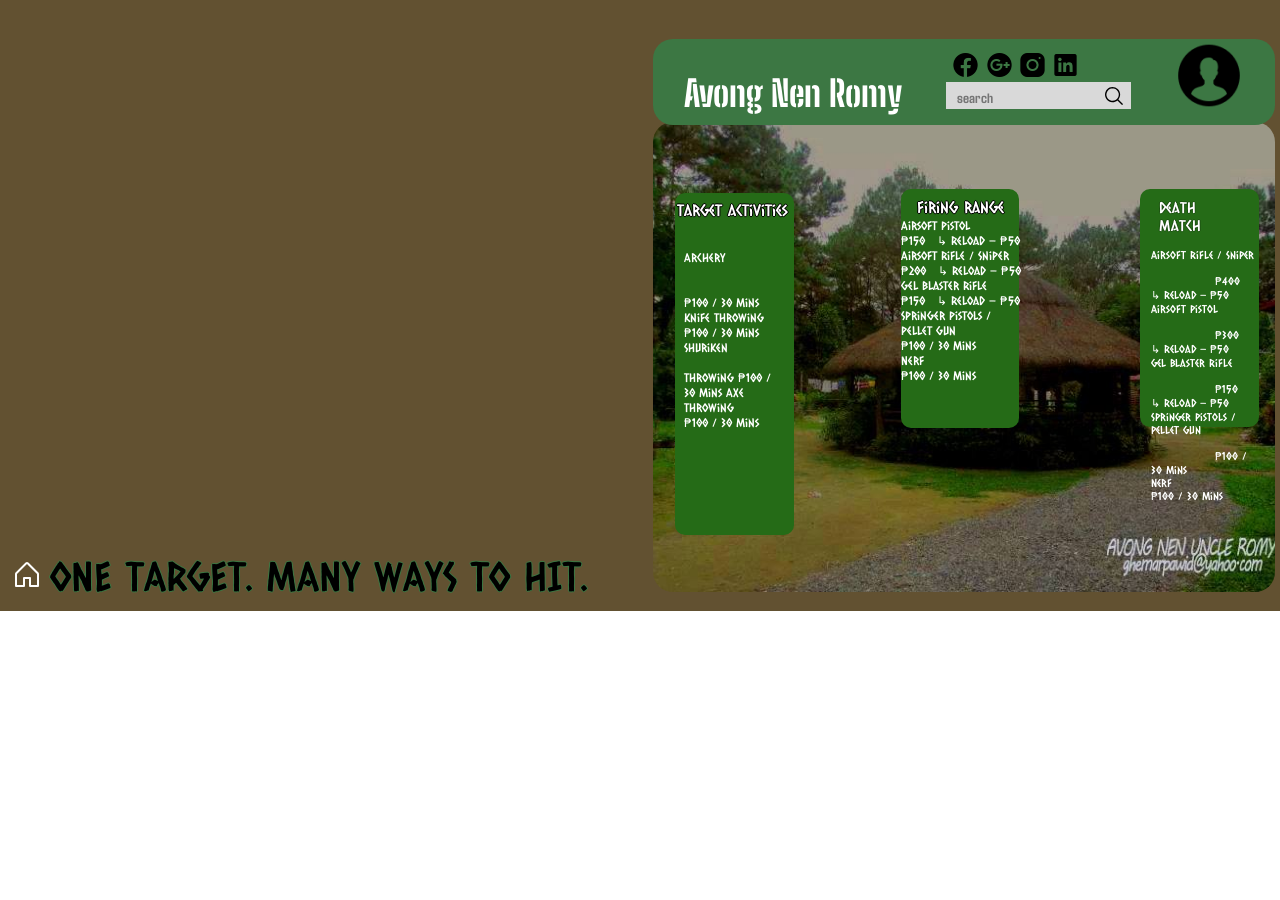
<file: My projects/root3.html>
<!DOCTYPE html>
<html>
  <head>
    <meta charset="utf-8" />
    <meta name="viewport" content="initial-scale=1, width=device-width" />

    <link rel="stylesheet" href="./global.css" />
    <link rel="stylesheet" href="./root3.css" />
    <link
      rel="stylesheet"
      href="https://fonts.googleapis.com/css2?family=Agdasima:wght@700&display=swap"
    />
    <link
      rel="stylesheet"
      href="https://fonts.googleapis.com/css2?family=Big Shoulders Stencil Display:wght@800&display=swap"
    />
    <link
      rel="stylesheet"
      href="https://fonts.googleapis.com/css2?family=Caesar Dressing:wght@400&display=swap"
    />
  </head>
  <body>
    <div class="locofy_root">
      <img class="locofy_image-4-icon" alt="" src="./public/image-4@2x.png" />

      <img class="locofy_image-4-icon" alt="" src="./public/image-3@2x.png" />

      <img class="locofy_image-4-icon" alt="" src="./public/image-22@2x.png" />

      <section class="locofy_screen-wrapper">
        <div class="locofy_screen">
          <div class="locofy_column-wrapper">
            <div class="locofy_column">
              <div class="locofy_image-1-parent">
                <img
                  class="locofy_image-1-icon"
                  alt=""
                  src="./public/image-2@2x.png"
                />

                <header class="locofy_rectangle-parent">
                  <div class="locofy_frame-child"></div>
                  <h2 class="locofy_avong-nen-romy">Avong Nen Romy</h2>
                  <div class="locofy_rectangle-group">
                    <div class="locofy_frame-item"></div>
                    <input
                      class="locofy_search"
                      placeholder="search"
                      type="text"
                    />

                    <img
                      class="locofy_search-icon"
                      alt=""
                      src="./public/Search-Icon.svg"
                    />
                  </div>
                  <button class="locofy_magnifyingglass"></button>
                  <div class="locofy_facebook-parent">
                    <img
                      class="locofy_facebook-icon"
                      alt=""
                      src="./public/Facebook2@2x.png"
                    />

                    <img
                      class="locofy_google-plus-icon"
                      alt=""
                      src="./public/Google-Plus2@2x.png"
                    />

                    <img
                      class="locofy_linkedin-icon"
                      alt=""
                      src="./public/LinkedIn2@2x.png"
                    />

                    <img
                      class="locofy_instagram-icon"
                      alt=""
                      src="./public/Instagram2@2x.png"
                    />
                  </div>
                </header>
                <img
                  class="locofy_profile-icon"
                  loading="lazy"
                  alt=""
                  src="./public/Profile@2x.png"
                />
              </div>
              <div class="locofy_rectangle-container">
                <div class="locofy_frame-inner"></div>
                <h2 class="locofy_target-activities">target activities</h2>
                <div class="locofy_archery-price">
                  <div class="locofy_archery-100">
                    Archery <br />
                    ₱100 / 30 mins Knife Throwing ₱100 / 30 mins Shuriken
                    Throwing ₱100 / 30 mins Axe Throwing <br />₱100 / 30 mins
                  </div>
                </div>
              </div>
            </div>
          </div>
          <div class="locofy_screen-inner">
            <div class="locofy_frame-div">
              <div class="locofy_rectangle-div"></div>
              <div class="locofy_firing-range">Firing range</div>
              <div class="locofy_airsoft-pistol-150">
                <br />Airsoft Pistol <br />
                ₱150   ↳ Reload — ₱50<br />Airsoft Rifle / Sniper <br />
                ₱200   ↳ Reload — ₱50<br />Gel Blaster Rifle <br />
                ₱150   ↳ Reload — ₱50<br />Springer Pistols / Pellet Gun <br />
                ₱100 / 30 mins<br />Nerf <br />₱100 / 30 mins
              </div>
            </div>
          </div>
          <div class="locofy_rectangle-parent2">
            <div class="locofy_frame-inner"></div>
            <div class="locofy_frame-parent">
              <div class="locofy_death-match-wrapper">
                <div class="locofy_death-match">Death match</div>
              </div>
              <div class="locofy_airsoft-rifle">
                <br />Airsoft Rifle / Sniper<br />
                ₱400   ↳ Reload — ₱50<br />Airsoft Pistol<br />
                ₱300   ↳ Reload — ₱50<br />Gel Blaster Rifle<br />
                ₱150   ↳ Reload — ₱50<br />Springer Pistols / Pellet Gun <br />
                ₱100 / 30 mins<br />Nerf <br />₱100 / 30 mins
              </div>
            </div>
          </div>
        </div>
      </section>
      <div class="locofy_airsoft-pistol-1502">
        <br />Airsoft Pistol <br />
        ₱150   ↳ Reload — ₱50<br />Airsoft Rifle / Sniper <br />
        ₱200   ↳ Reload — ₱50<br />Gel Blaster Rifle <br />
        ₱150   ↳ Reload — ₱50<br />Springer Pistols / Pellet Gun <br />
        ₱100 / 30 mins<br />Nerf <br />₱100 / 30 mins
      </div>
      <div class="locofy_house-container">
        <div class="locofy_target-area">
          <img
            class="locofy_house-icon"
            alt=""
            src="./public/House.svg"
            id="houseIcon"
          />
        </div>
        <h1 class="locofy_one-target-many">ONE TARGET. MANY WAYS TO HIT.</h1>
      </div>
    </div>

    <script>
      var houseIcon = document.getElementById("houseIcon");
      if (houseIcon) {
        houseIcon.addEventListener("click", function (e) {
          window.location.href = "./homepage1.html";
        });
      }
      </script>
  </body>
</html>
</file>
<file: My projects/global.css>
body {
  margin: 0;
  line-height: normal;
}

:root {
  /* Common Style Variables */

  /* Color */
  --color-black: #000;
  --color-darkgreen: #256b17;
  --color-dimgray-100: #625131;
  --color-dimgray-200: #5b4747;
  --color-gainsboro: #d9d9d9;
  --color-lightgreen: #64c55f;
  --color-seagreen-100: #639e69;
  --color-seagreen-200: #3c7743;
  --color-white: #fff;

  /* Gap */
  --gap-2: 2px;
  --gap-3: 3px;
  --gap-4: 4px;
  --gap-10: 10px;
  --gap-11: 11px;
  --gap-16: 16px;
  --gap-19: 19px;
  --gap-20: 20px;
  --gap-21: 21px;

  /* Padding */
  --padding-0: 0px;
  --padding-01: 0;
  --padding-1: 1px;
  --padding-2: 2px;
  --padding-3: 3px;
  --padding-4: 4px;
  --padding-5: 5px;
  --padding-6: 6px;
  --padding-7: 7px;
  --padding-8: 8px;
  --padding-10: 10px;
  --padding-11: 11px;
  --padding-12: 12px;
  --padding-13: 13px;
  --padding-14: 14px;
  --padding-15: 15px;
  --padding-16: 16px;
  --padding-18: 18px;
  --padding-20: 20px;
  --padding-22: 22px;
  --padding-30: 30px;

  /* BorderRadius */
  --br-10: 10px;
  --br-20: 20px;

  /* Font */
  --font-agdasima: Agdasima;
  --font-big-shoulders-stencil-display: Big Shoulders Stencil Display;
  --font-caesar-dressing: Caesar Dressing;
  --font-inherit: inherit;

  /* FontSize */
  --fs-10: 10px;
  --fs-11: 11px;
  --fs-12: 12px;
  --fs-15: 15px;
  --fs-16: 16px;
  --fs-19: 19px;
  --fs-24: 24px;
  --fs-36: 36px;
  --fs-40: 40px;
  --fs-48: 48px;

  /* Borders */
  --border-1: 1px solid var(--color-black);

  /* Shadows */
  --text-shadow-1:
    1px 0 0 var(--color-black), 0 1px 0 var(--color-black),
    -1px 0 0 var(--color-black), 0 -1px 0 var(--color-black);
  --text-shadow-2:
    1px 0 0 rgba(0, 0, 0, 0.2), 0 1px 0 rgba(0, 0, 0, 0.2),
    -1px 0 0 rgba(0, 0, 0, 0.2), 0 -1px 0 rgba(0, 0, 0, 0.2);
  --text-shadow-3:
    1px 0 0 var(--color-seagreen-200), 0 1px 0 var(--color-seagreen-200),
    -1px 0 0 var(--color-seagreen-200), 0 -1px 0 var(--color-seagreen-200);
  --text-shadow-4:
    1px 0 0 #aaa9a9, 0 1px 0 #aaa9a9, -1px 0 0 #aaa9a9, 0 -1px 0 #aaa9a9;
  --text-shadow-5:
    5px 0 0 var(--color-black), 0 5px 0 var(--color-black),
    -5px 0 0 var(--color-black), 0 -5px 0 var(--color-black);

  /* WidthHeights */
  --height-18: 18px;
  --height-21: 21px;
  --height-22: 22px;
  --height-27: 27px;
  --height-30: 30px;
  --height-31: 31px;
  --height-44: 44px;
  --height-77: 77px;
  --height-86: 86px;
  --height-87: 87px;
  --height-17_9: 17.9px;
  --min-w-36: 36px;
  --width-22: 22px;
  --width-32: 32px;
  --width-36: 36px;
  --width-51: 51px;
  --width-90: 90px;
  --width-117: 117px;
  --width-119: 119px;
  --width-185: 185px;
  --width-622: 622px;
  --width-17_9: 17.9px;
  --width-38_5: 38.5px;

  /* LineHeights */
  --lh-normal: normal;

  /* LetterSpacings */
  --ls-normal: normal;

  --left-0: 0px;
  --left-11: 11px;
  --left-31: 31px;
  --left-34: 34px;
  --left-293: 293px;
  --left-100_4: 100.4px;
  --left-67_2: 67.2px;
  --text-stroke-1: 1px rgba(0, 0, 0, 0.2);
  --top-0: 0px;
  --top-2: 2px;
  --top-5: 5px;
  --top-6: 6px;
  --top-10: 10px;
  --top-11: 11px;
}
</file>
<file: My projects/index.css>
.locofy_inicio-bandeja-de-entrada {
  width: 100%;
  position: relative;
  background-color: var(--color-dimgray-100);
  overflow: hidden;
  display: flex;
  flex-direction: column;
  align-items: flex-start;
  padding: 34px var(--padding-5) var(--padding-0);
  box-sizing: border-box;
  isolation: isolate;
  gap: 10.5px;
  line-height: var(--lh-normal);
  letter-spacing: var(--ls-normal);
}
.locofy_image-1-group {
  width: var(--width-622);
  margin: 0 !important;
  position: absolute;
  top: 120px;
  left: 5px;
  display: flex;
  align-items: flex-start;
  isolation: isolate;
  max-width: 100%;
  flex-shrink: 0;
}
.locofy_image-1-icon3,
.locofy_image-2-icon3 {
  border-radius: var(--br-20);
  max-width: 100%;
  overflow: hidden;
  max-height: 100%;
  object-fit: cover;
}
.locofy_image-1-icon3 {
  width: 100%;
  position: absolute;
  margin: 0 !important;
  height: 100%;
  top: 0;
  right: 0;
  bottom: 0;
  left: 0;
}
.locofy_image-2-icon3 {
  flex: 1;
  position: relative;
  z-index: 1;
}
.locofy_about-rect,
.locofy_rec {
  position: absolute;
  margin: 0 !important;
  border-radius: var(--br-10);
  z-index: 3;
}
.locofy_rec {
  height: 46px;
  width: 153px;
  top: 77px;
  left: 31px;
  background-color: var(--color-darkgreen);
}
.locofy_about-rect {
  height: var(--height-31);
  width: var(--width-117);
  top: 10px;
  right: 194px;
  background-color: var(--color-seagreen-200);
}
.locofy_inicio-bandeja-de-entrada-child {
  align-self: stretch;
  height: var(--height-86);
  position: relative;
  border-radius: var(--br-20);
  background-color: var(--color-seagreen-200);
  display: none;
  z-index: 1;
  flex-shrink: 0;
}
.locofy_inicio-bandeja-de-entrada-item {
  width: var(--width-185);
  height: var(--height-27);
  position: relative;
  background-color: var(--color-gainsboro);
  display: none;
  z-index: 5;
  flex-shrink: 0;
}
.locofy_inicio-bandeja-de-entrada-inner {
  width: 153px;
  height: 46px;
  position: relative;
  border-radius: var(--br-10);
  background-color: var(--color-darkgreen);
  display: none;
  z-index: 6;
  flex-shrink: 0;
}
.locofy_inicio-bandeja-de-entrada-child2 {
  width: var(--width-117);
  height: var(--height-31);
  position: relative;
  border-radius: var(--br-10);
  background-color: var(--color-seagreen-200);
  display: none;
  z-index: 8;
  flex-shrink: 0;
}
.locofy_frame-child4,
.locofy_frame-section {
  border-radius: var(--br-20);
  background-color: var(--color-seagreen-200);
  max-width: 100%;
  flex-shrink: 0;
}
.locofy_frame-section {
  align-self: stretch;
  display: flex;
  align-items: flex-end;
  padding: var(--padding-0) 21px var(--padding-5) 31px;
  box-sizing: border-box;
  position: sticky;
  isolation: isolate;
  gap: 42px;
  top: 0;
  z-index: 99;
  text-align: left;
  font-size: var(--fs-36);
  color: var(--color-white);
  font-family: var(--font-big-shoulders-stencil-display);
}
.locofy_frame-child4 {
  height: var(--height-86);
  width: var(--width-622);
  position: relative;
  display: none;
  z-index: 0;
}
.locofy_avong-nen-romy-parent {
  display: flex;
  align-items: flex-start;
  flex-shrink: 0;
}
.locofy_avong-nen-romy4,
.locofy_avong-nen-romy5 {
  margin: 0;
  position: relative;
  font-size: inherit;
  font-weight: 800;
  font-family: inherit;
  z-index: 2;
}
.locofy_avong-nen-romy5 {
  z-index: 3;
  margin: 0 0 0-220px;
}
.locofy_magnifyingglass3 {
  cursor: pointer;
  border: 0;
  padding: var(--padding-01);
  background-color: transparent;
  height: var(--height-22);
  width: var(--width-22);
  position: relative;
  overflow: hidden;
  flex-shrink: 0;
  display: none;
  z-index: 2;
}
.locofy_rec-two {
  height: 38px;
  width: 94px;
  position: absolute;
  margin: 0 !important;
  right: 36px;
  bottom: 23px;
  border-radius: var(--br-10);
  background-color: var(--color-lightgreen);
  z-index: 2;
  flex-shrink: 0;
}
.locofy_frame-wrapper {
  flex: 1;
  display: flex;
  flex-direction: column;
  align-items: flex-start;
  justify-content: flex-end;
  padding: var(--padding-0) var(--padding-0) var(--padding-6);
  flex-shrink: 0;
  font-size: var(--fs-15);
  color: var(--color-black);
  font-family: var(--font-agdasima);
}
.locofy_frame-group {
  align-self: stretch;
  display: flex;
  align-items: flex-start;
  gap: 23px;
}
.locofy_frame-container {
  flex: 1;
  display: flex;
  flex-direction: column;
  align-items: flex-end;
  gap: var(--gap-4);
}
.locofy_facebook-container {
  align-self: stretch;
  height: var(--height-44);
  position: relative;
  z-index: 2;
}
.locofy_facebook-icon3 {
  left: 0;
}
.locofy_facebook-icon3,
.locofy_google-plus-icon3,
.locofy_linkedin-icon3 {
  position: absolute;
  top: 0;
  width: var(--width-51);
  height: var(--height-44);
  object-fit: cover;
}
.locofy_google-plus-icon3 {
  left: 45px;
  z-index: 1;
}
.locofy_linkedin-icon3 {
  left: 133px;
}
.locofy_instagram-parent {
  position: absolute;
  top: 0;
  left: 0;
  width: 100%;
  height: 100%;
}
.locofy_instagram-icon3 {
  position: absolute;
  top: 0;
  left: 89px;
  width: var(--width-51);
  height: var(--height-44);
  object-fit: cover;
  z-index: 2;
}
.locofy_group-div {
  position: absolute;
  top: 0;
  left: 0;
  width: 100%;
  height: 100%;
  z-index: 3;
}
.locofy_search-area2 {
  align-self: stretch;
  background-color: var(--color-gainsboro);
  display: flex;
  align-items: flex-start;
  justify-content: space-between;
  padding: var(--padding-5) var(--padding-8) var(--padding-3) var(--padding-11);
  gap: var(--gap-20);
  z-index: 3;
}
.locofy_search-area-child {
  height: var(--height-27);
  width: var(--width-185);
  position: relative;
  background-color: var(--color-gainsboro);
  display: none;
  flex-shrink: 0;
}
.locofy_search-area-inner {
  width: var(--width-36);
  display: flex;
  flex-direction: column;
  align-items: flex-start;
  padding: var(--padding-1) var(--padding-0) var(--padding-0);
  box-sizing: border-box;
  flex-shrink: 0;
}
.locofy_search-group {
  align-self: stretch;
  height: var(--height-18);
  position: relative;
}
.locofy_search4,
.locofy_search5 {
  position: absolute;
  top: 0;
  left: 0;
  font-weight: 700;
  display: inline-block;
  width: 100%;
  height: 100%;
}
.locofy_search4 {
  border: 0;
  outline: 0;
  font-family: var(--font-agdasima);
  font-size: var(--fs-15);
  background-color: transparent;
  color: var(--color-black);
  text-align: left;
  padding: var(--padding-01);
  z-index: 4;
}
.locofy_search5 {
  margin: 0;
  font-size: inherit;
  font-family: inherit;
  min-width: var(--min-w-36);
  z-index: 5;
}
.locofy_vector-icon2 {
  height: var(--height-17_9);
  width: var(--width-17_9);
  position: relative;
  z-index: 5;
  flex-shrink: 0;
}
.locofy_sign-in-wrapper {
  width: 100px;
  display: flex;
  flex-direction: column;
  align-items: flex-start;
  padding: 29px var(--padding-0) var(--padding-0);
  box-sizing: border-box;
  font-size: var(--fs-24);
  color: var(--color-white);
  font-family: var(--font-caesar-dressing);
}
.locofy_sign-in {
  margin: 0;
  align-self: stretch;
  position: relative;
  font-size: inherit;
  font-weight: 400;
  font-family: inherit;
  text-shadow: var(--text-shadow-1);
  z-index: 3;
}
.locofy_inicio-bandeja-de-entrada-inner2 {
  width: 463px;
  display: flex;
  align-items: flex-start;
  padding: var(--padding-0) 44px;
  box-sizing: border-box;
  max-width: 100%;
  flex-shrink: 0;
  text-align: left;
  font-size: var(--fs-40);
  color: var(--color-white);
  font-family: var(--font-caesar-dressing);
}
.locofy_frame-parent2 {
  flex: 1;
  display: flex;
  align-items: flex-end;
  justify-content: space-between;
  gap: var(--gap-20);
  max-width: 100%;
}
.locofy_join-us-parent {
  display: flex;
  align-items: flex-start;
}
.locofy_join-us,
.locofy_join-us2 {
  margin: 0;
  position: relative;
  font-size: inherit;
  font-weight: 400;
  font-family: inherit;
  text-shadow: var(--text-shadow-1);
  z-index: 4;
}
.locofy_join-us2 {
  z-index: 5;
  margin: 0 0 0-120px;
}
.locofy_social-icons2 {
  justify-content: flex-end;
  padding: var(--padding-0) var(--padding-0) 26px;
  font-size: var(--fs-24);
}
.locofy_about-rec,
.locofy_social-icons2 {
  display: flex;
  flex-direction: column;
  align-items: flex-start;
}
.locofy_about-us3,
.locofy_about-us4 {
  margin: 0;
  height: var(--height-87);
  position: relative;
  font-size: inherit;
  font-weight: 400;
  font-family: inherit;
  display: inline-block;
  flex-shrink: 0;
  z-index: 4;
}
.locofy_about-us4 {
  z-index: 5;
  margin: -87px 0 0;
}
.locofy_form-container {
  width: 602px;
  display: flex;
  align-items: flex-start;
  padding: var(--padding-0) var(--padding-16);
  box-sizing: border-box;
  max-width: 100%;
  flex-shrink: 0;
  text-align: left;
  font-size: 20px;
  color: var(--color-white);
  font-family: var(--font-caesar-dressing);
}
.locofy_signup-form {
  flex: 1;
  display: flex;
  align-items: flex-end;
  gap: 42px;
  max-width: 100%;
}
.locofy_email-rec-parent,
.locofy_signup-form-inner {
  display: flex;
  flex-direction: column;
  align-items: flex-start;
}
.locofy_signup-form-inner {
  justify-content: flex-end;
  padding: var(--padding-0) var(--padding-0) var(--padding-18);
}
.locofy_email-rec-parent {
  align-self: stretch;
  flex: 1;
  padding: var(--padding-15) var(--padding-0) 9px;
  position: relative;
  isolation: isolate;
  gap: var(--gap-4);
}
.locofy_email-rec {
  width: 100%;
  height: 100%;
  position: absolute;
  margin: 0 !important;
  top: 0;
  right: 0;
  bottom: 0;
  left: 0;
  border-radius: var(--br-20);
  background-color: var(--color-darkgreen);
  border: var(--border-1);
  box-sizing: border-box;
  cursor: pointer;
  z-index: 2;
  flex-shrink: 0;
}
.locofy_fields-pair {
  display: flex;
  align-items: flex-start;
  padding: var(--padding-0) 9px var(--padding-6) var(--padding-7);
  flex-shrink: 0;
}
.locofy_sign-up-and {
  margin: 0;
  position: relative;
  font-size: inherit;
  font-weight: 400;
  font-family: inherit;
  text-shadow: var(--text-shadow-1);
  z-index: 3;
}
.locofy_input-field-container {
  align-self: stretch;
  flex: 1;
  display: flex;
  flex-direction: column;
  align-items: flex-end;
  gap: var(--gap-10);
  flex-shrink: 0;
  font-size: 9px;
  color: var(--color-dimgray-200);
}
.locofy_separator {
  align-self: stretch;
  height: 1px;
  position: relative;
  border-top: 1px solid var(--color-white);
  box-sizing: border-box;
  z-index: 3;
}
.locofy_accept-area,
.locofy_name-fields {
  align-self: stretch;
  display: flex;
  align-items: flex-start;
}
.locofy_accept-area {
  height: var(--height-21);
  justify-content: flex-end;
  padding: var(--padding-0) var(--padding-12) var(--padding-0) var(--padding-15);
  box-sizing: border-box;
}
.locofy_name-fields {
  flex: 1;
  gap: var(--gap-3);
}
.locofy_input-area,
.locofy_input-area-child {
  background-color: var(--color-gainsboro);
  border: var(--border-1);
}
.locofy_input-area {
  align-self: stretch;
  flex: 1;
  display: flex;
  align-items: flex-start;
  padding: var(--padding-0) var(--padding-7) var(--padding-5);
  z-index: 3;
}
.locofy_input-area-child {
  height: var(--height-21);
  width: 77px;
  position: relative;
  box-sizing: border-box;
  display: none;
  flex-shrink: 0;
}
.locofy_first-name {
  width: 100%;
  border: 0;
  outline: 0;
  font-family: var(--font-caesar-dressing);
  font-size: var(--fs-10);
  background-color: transparent;
  position: relative;
  color: var(--color-dimgray-200);
  text-align: left;
  display: inline-block;
  padding: var(--padding-01);
  z-index: 4;
  flex-shrink: 0;
}
.locofy_signup-button {
  align-self: stretch;
  height: var(--height-21);
  display: flex;
  align-items: flex-start;
  justify-content: flex-end;
  padding: var(--padding-0) var(--padding-10) var(--padding-0) var(--padding-15);
  box-sizing: border-box;
}
.locofy_names-holder-item {
  height: var(--height-21);
  width: 159px;
  position: relative;
  background-color: var(--color-gainsboro);
  border: var(--border-1);
  box-sizing: border-box;
  display: none;
  flex-shrink: 0;
}
.locofy_fields-pair2,
.locofy_inputs-holder {
  align-self: stretch;
  flex: 1;
  display: flex;
  align-items: flex-start;
}
.locofy_inputs-holder {
  background-color: var(--color-gainsboro);
  border: var(--border-1);
  padding: var(--padding-2) var(--padding-6) var(--padding-3);
  z-index: 3;
}
.locofy_fields-pair2 {
  justify-content: flex-end;
  padding: var(--padding-0) var(--padding-10) var(--padding-0) var(--padding-15);
}
.locofy_frame-parent3 {
  align-self: stretch;
  flex: 1;
  display: flex;
  flex-direction: column;
  align-items: flex-end;
  gap: var(--gap-4);
}
.locofy_rectangle-parent4,
.locofy_terms-check {
  align-self: stretch;
  display: flex;
  align-items: flex-start;
}
.locofy_rectangle-parent4 {
  flex: 1;
  background-color: var(--color-gainsboro);
  border: var(--border-1);
  padding: var(--padding-2) var(--padding-7) var(--padding-3);
  z-index: 3;
}
.locofy_terms-check {
  justify-content: flex-end;
  padding: var(--padding-0) var(--padding-2) var(--padding-0) var(--padding-6);
}
.locofy_agreement-checkbox {
  flex: 1;
  display: flex;
  align-items: flex-start;
  gap: 5px;
}
.locofy_frame-input {
  margin: 0;
  height: 10px;
  width: 8px;
  display: flex;
  flex-direction: column;
  align-items: flex-start;
  padding: var(--padding-2) var(--padding-0) var(--padding-0);
  box-sizing: border-box;
}
.locofy_i-accept-the {
  flex: 1;
  position: relative;
  text-shadow: var(--text-shadow-4);
  z-index: 3;
}
.locofy_action-button {
  cursor: pointer;
  border: 0;
  padding: var(--padding-0) var(--padding-15);
  background-color: transparent;
  display: flex;
  align-items: flex-start;
  flex-shrink: 0;
}
.locofy_frame-child6,
.locofy_rectangle-parent5 {
  height: 23px;
  border-radius: var(--br-20);
  background-color: var(--color-lightgreen);
  border: 1px solid var(--color-seagreen-200);
  box-sizing: border-box;
}
.locofy_rectangle-parent5 {
  flex: 1;
  display: flex;
  align-items: flex-start;
  padding: var(--padding-3) 9px var(--padding-0) var(--padding-15);
  z-index: 3;
}
.locofy_frame-child6 {
  width: 76px;
  position: relative;
  display: none;
  flex-shrink: 0;
}
.locofy_sign-up {
  position: relative;
  font-size: 13px;
  font-family: var(--font-caesar-dressing);
  color: var(--color-white);
  white-space: pre-wrap;
  text-align: left;
  text-shadow: var(--text-shadow-1);
  z-index: 4;
  flex-shrink: 0;
}
.locofy_target {
  flex: 1;
  display: flex;
  flex-direction: column;
  align-items: flex-start;
  min-width: 224px;
  max-width: 100%;
  font-size: var(--fs-48);
}
.locofy_one-target-many2,
.locofy_one-target-many3 {
  margin: 0;
  height: 206px;
  position: relative;
  font-size: inherit;
  font-weight: 400;
  font-family: inherit;
  display: inline-block;
  flex-shrink: 0;
  -webkit-text-stroke: var(--text-stroke-1);
  paint-order: stroke fill;
  z-index: 2;
}
.locofy_one-target-many3 {
  z-index: 3;
  margin: -206px 0 0;
}
@media screen and (max-width: 600px) {
  .locofy_avong-nen-romy-parent {
    display: none;
  }
  .locofy_signup-form {
    gap: var(--gap-21);
    flex-wrap: wrap;
  }
  .locofy_signup-form-inner {
    flex: 1;
  }
}
@media screen and (max-width: 450px) {
  .locofy_frame-section {
    gap: var(--gap-21);
  }
  .locofy_inicio-bandeja-de-entrada-inner2 {
    padding-left: var(--padding-22);
    padding-right: var(--padding-22);
    box-sizing: border-box;
  }
  .locofy_frame-parent2 {
    flex-wrap: wrap;
  }
  .locofy_about-us3,
  .locofy_about-us4 {
    font-size: var(--fs-19);
  }
  .locofy_sign-up-and {
    font-size: var(--fs-16);
  }
}
</file>
<file: My projects/hero-c-t-a1.css>
.locofy_content2,
.locofy_hero-cta {
  position: relative;
  text-align: left;
  color: var(--color-white);
}
.locofy_hero-cta {
  width: 100%;
  background-color: var(--color-dimgray-100);
  overflow: hidden;
  display: flex;
  flex-direction: column;
  align-items: flex-start;
  padding: 37px var(--padding-5) 91px;
  box-sizing: border-box;
  gap: 9px;
  line-height: var(--lh-normal);
  letter-spacing: var(--ls-normal);
  font-size: var(--fs-40);
  font-family: var(--font-caesar-dressing);
}
.locofy_content2 {
  align-self: stretch;
  height: 88px;
  font-size: var(--fs-36);
  font-family: var(--font-big-shoulders-stencil-display);
}
.locofy_frame-child7,
.locofy_rectangle-parent6,
.locofy_rectangle-parent7 {
  position: absolute;
  left: 0;
  border-radius: var(--br-20);
  background-color: var(--color-seagreen-200);
  width: 100%;
}
.locofy_rectangle-parent6 {
  top: 2px;
  height: var(--height-86);
  cursor: pointer;
}
.locofy_frame-child7,
.locofy_rectangle-parent7 {
  top: 0;
  height: 100%;
}
.locofy_frame-child7 {
  display: none;
}
.locofy_rectangle-parent7 {
  cursor: pointer;
  z-index: 1;
}
.locofy_rectangle-parent10,
.locofy_rectangle-parent11,
.locofy_rectangle-parent12,
.locofy_rectangle-parent13,
.locofy_rectangle-parent8,
.locofy_rectangle-parent9 {
  position: absolute;
  top: 0;
  left: 0;
  border-radius: var(--br-20);
  background-color: var(--color-seagreen-200);
  width: 100%;
  height: 100%;
  cursor: pointer;
  z-index: 2;
}
.locofy_rectangle-parent10,
.locofy_rectangle-parent11,
.locofy_rectangle-parent12,
.locofy_rectangle-parent13,
.locofy_rectangle-parent9 {
  z-index: 3;
}
.locofy_rectangle-parent10,
.locofy_rectangle-parent11,
.locofy_rectangle-parent12,
.locofy_rectangle-parent13 {
  z-index: 4;
}
.locofy_rectangle-parent11,
.locofy_rectangle-parent12,
.locofy_rectangle-parent13 {
  z-index: 5;
}
.locofy_rectangle-parent12,
.locofy_rectangle-parent13 {
  z-index: 6;
}
.locofy_rectangle-parent13 {
  z-index: 7;
}
.locofy_avong-nen-romy-group {
  position: absolute;
  top: 33px;
  left: 31px;
  width: 220px;
  height: 43px;
}
.locofy_avong-nen-romy6 {
  margin: 0;
  font-size: inherit;
  font-weight: 800;
  font-family: inherit;
  display: inline-block;
  cursor: pointer;
  z-index: 8;
}
.locofy_avong-nen-romy-container,
.locofy_avong-nen-romy6 {
  position: absolute;
  top: 0;
  left: 0;
  width: 100%;
  height: 100%;
}
.locofy_avong-nen-romy7,
.locofy_avong-nen-romy8,
.locofy_avong-nen-romy9 {
  margin: 0;
  position: absolute;
  top: 0;
  left: 0;
  font-size: inherit;
  font-weight: 800;
  font-family: inherit;
  display: inline-block;
  width: 100%;
  height: 100%;
  z-index: 9;
}
.locofy_avong-nen-romy8,
.locofy_avong-nen-romy9 {
  cursor: pointer;
  z-index: 10;
}
.locofy_avong-nen-romy9 {
  z-index: 11;
}
.locofy_frame-child15,
.locofy_rectangle-parent14 {
  position: absolute;
  background-color: var(--color-gainsboro);
}
.locofy_rectangle-parent14 {
  top: 43px;
  left: 293px;
  width: var(--width-185);
  height: var(--height-27);
  z-index: 9;
}
.locofy_frame-child15 {
  top: 0;
  left: 0;
  width: 100%;
  height: 100%;
  display: none;
}
.locofy_search-container {
  cursor: pointer;
  border: 0;
  padding: var(--padding-01);
  background-color: transparent;
  position: absolute;
  top: 6px;
  left: 11px;
  width: var(--width-36);
  height: var(--height-18);
}
.locofy_search6,
.locofy_search7 {
  position: absolute;
  top: 0;
  left: 0;
  font-size: var(--fs-15);
  display: inline-block;
  font-family: var(--font-agdasima);
  color: var(--color-black);
  text-align: left;
  width: 100%;
  height: 100%;
}
.locofy_search6 {
  border: 0;
  outline: 0;
  max-width: 100%;
  background-color: transparent;
  font-weight: 700;
  padding: var(--padding-01);
  z-index: 10;
}
.locofy_search7 {
  min-width: var(--min-w-36);
  z-index: 11;
}
.locofy_vector-parent {
  position: absolute;
  top: 5px;
  left: 159px;
  width: var(--width-17_9);
  height: var(--height-17_9);
}
.locofy_vector-icon3,
.locofy_vector-icon4 {
  position: absolute;
  top: 0;
  left: 0;
  width: 100%;
  height: 100%;
  z-index: 14;
}
.locofy_vector-icon4 {
  z-index: 15;
}
.locofy_magnifyingglass4 {
  position: absolute;
  top: 41px;
  left: 450px;
  width: var(--width-22);
  height: var(--height-22);
  overflow: hidden;
  z-index: 10;
}
.locofy_magnifyingglass5 {
  z-index: 11;
}
.locofy_magnifyingglass5,
.locofy_magnifyingglass6,
.locofy_magnifyingglass7 {
  position: absolute;
  top: 0;
  left: 0;
  width: 100%;
  height: 100%;
  overflow: hidden;
}
.locofy_magnifyingglass6 {
  z-index: 12;
}
.locofy_magnifyingglass7 {
  display: none;
}
.locofy_facebook-parent2 {
  position: absolute;
  top: 11px;
  left: 293px;
  width: 138.9px;
  height: var(--height-30);
  z-index: 8;
}
.locofy_facebook-icon5 {
  left: 0;
}
.locofy_facebook-icon5,
.locofy_google-plus-icon5,
.locofy_instagram-icon5,
.locofy_linkedin-icon5 {
  position: absolute;
  top: 0;
  width: var(--width-38_5);
  height: var(--height-30);
  object-fit: cover;
}
.locofy_google-plus-icon5 {
  left: 34px;
  z-index: 1;
}
.locofy_instagram-icon5,
.locofy_linkedin-icon5 {
  left: 100.4px;
}
.locofy_instagram-icon5 {
  left: 67.2px;
  z-index: 2;
}
.locofy_facebook-parent3,
.locofy_facebook-parent4,
.locofy_facebook-parent5 {
  position: absolute;
  top: 0;
  left: 0;
  width: 100%;
  height: 100%;
  z-index: 9;
}
.locofy_facebook-parent4,
.locofy_facebook-parent5 {
  z-index: 10;
}
.locofy_facebook-parent5 {
  z-index: 11;
}
.locofy_profile-parent {
  position: absolute;
  top: 0;
  left: 511px;
  width: var(--width-90);
  height: var(--height-77);
  background-image: url(./public/Profile@2x.png);
  background-size: cover;
  background-repeat: no-repeat;
  background-position: top;
  z-index: 8;
}
.locofy_profile-icon2 {
  display: none;
}
.locofy_profile-icon2,
.locofy_profile-icon3,
.locofy_profile-icon9 {
  position: absolute;
  top: 0;
  left: 0;
  width: 100%;
  height: 100%;
  object-fit: cover;
}
.locofy_profile-icon9 {
  z-index: 15;
}
.locofy_about-us-wrapper {
  display: flex;
  align-items: flex-start;
  padding: var(--padding-0) 155px 19px 372px;
  text-align: left;
  font-size: var(--fs-24);
  color: var(--color-white);
  font-family: var(--font-caesar-dressing);
}
.locofy_about-us5 {
  height: var(--height-87);
  position: relative;
  display: inline-block;
  cursor: pointer;
  z-index: 2;
}
.locofy_hero-cta-child {
  width: var(--width-185);
  height: var(--height-27);
  position: relative;
  background-color: var(--color-gainsboro);
  display: none;
}
.locofy_airsoft-wrapper {
  display: flex;
  align-items: flex-start;
  padding: var(--padding-0) 243px var(--padding-16);
  box-sizing: border-box;
  max-width: 100%;
}
.locofy_airsoft {
  margin: 0;
  position: relative;
  font-size: inherit;
  font-weight: 400;
  font-family: inherit;
  text-shadow: var(--text-shadow-5);
  z-index: 1;
}
.locofy_tactical-content-wrapper {
  align-self: stretch;
  display: flex;
  align-items: flex-start;
  justify-content: center;
  padding: var(--padding-0) var(--padding-20) var(--padding-0) var(--padding-30);
  box-sizing: border-box;
  max-width: 100%;
  text-align: center;
  font-size: var(--fs-15);
}
.locofy_tactical-content {
  width: 372px;
  display: flex;
  align-items: flex-start;
  position: relative;
  isolation: isolate;
  max-width: 100%;
}
.locofy_experience-the-excitement {
  height: 93px;
  flex: 1;
  position: relative;
  display: inline-block;
  max-width: 100%;
  z-index: 1;
  flex-shrink: 0;
}
.locofy_image-6-parent {
  height: 382px;
  width: 623px;
  position: absolute;
  margin: 0 !important;
  top: -198px;
  left: -126px;
  flex-shrink: 0;
}
.locofy_image-6-icon {
  position: absolute;
  top: 0;
  left: 0;
  border-radius: var(--br-10);
  width: 646px;
  height: 504px;
  object-fit: cover;
  flex-shrink: 0;
}
.locofy_house-icon3 {
  cursor: pointer;
  border: 0;
  padding: var(--padding-01);
  background-color: transparent;
  position: absolute;
  top: 323px;
  left: 21px;
  width: var(--width-32);
  height: 32px;
  z-index: 1;
  flex-shrink: 0;
}
.locofy_frame-child16 {
  position: absolute;
  top: 9px;
  left: 357px;
  border-radius: var(--br-10);
  background-color: var(--color-seagreen-200);
  width: var(--width-117);
  height: var(--height-31);
  z-index: 1;
  flex-shrink: 0;
}
@media screen and (max-width: 600px) {
  .locofy_airsoft-wrapper {
    padding-left: 121px;
    padding-right: 121px;
    box-sizing: border-box;
  }
}
@media screen and (max-width: 450px) {
  .locofy_about-us-wrapper,
  .locofy_airsoft-wrapper {
    padding-left: var(--padding-20);
    padding-right: var(--padding-20);
    box-sizing: border-box;
  }
}
</file>
<file: My projects/homepage1.css>
.locofy_homepage {
  width: 100%;
  position: relative;
  background-color: var(--color-dimgray-100);
  overflow: hidden;
  display: flex;
  flex-direction: column;
  align-items: flex-start;
  padding: 133px 17px var(--padding-11) 27px;
  box-sizing: border-box;
  gap: var(--gap-16);
  line-height: var(--lh-normal);
  letter-spacing: var(--ls-normal);
  text-align: left;
  font-size: var(--fs-40);
  color: var(--color-black);
  font-family: var(--font-caesar-dressing);
}
.locofy_frame-parent10,
.locofy_frame-wrapper3 {
  display: flex;
  box-sizing: border-box;
  max-width: 100%;
}
.locofy_frame-parent10 {
  align-self: stretch;
  flex-direction: column;
  align-items: flex-end;
  padding: var(--padding-0) 21px var(--padding-0) var(--padding-0);
  gap: 8px;
  text-align: left;
  font-size: var(--fs-24);
  color: var(--color-white);
  font-family: var(--font-caesar-dressing);
}
.locofy_frame-wrapper3 {
  width: 550px;
  align-items: flex-start;
  justify-content: flex-end;
  padding: var(--padding-0) 157px;
}
.locofy_rectangle-parent24 {
  height: 48px;
  flex: 1;
  position: relative;
}
.locofy_rectangle-button {
  cursor: pointer;
  border: var(--border-1);
  padding: var(--padding-01);
  background-color: var(--color-darkgreen);
  position: absolute;
  top: 0;
  left: 0;
  border-radius: var(--br-10);
  box-sizing: border-box;
  width: 100%;
  height: 100%;
  z-index: 1;
}
.locofy_prices {
  margin: 0;
  position: absolute;
  top: 7px;
  left: 79px;
  font-size: inherit;
  font-weight: 400;
  font-family: inherit;
  z-index: 2;
}
.locofy_division {
  align-self: stretch;
  display: flex;
  align-items: flex-end;
  justify-content: space-between;
  gap: var(--gap-20);
  font-size: var(--fs-36);
  font-family: var(--font-big-shoulders-stencil-display);
}
.locofy_image-2-icon5 {
  width: var(--width-119);
  position: relative;
  border-radius: var(--br-20);
  max-height: 100%;
  object-fit: cover;
  cursor: pointer;
  z-index: 1;
}
.locofy_set {
  display: flex;
  flex-direction: column;
  align-items: flex-start;
  justify-content: flex-end;
  padding: var(--padding-0) var(--padding-0) var(--padding-4);
}
.locofy_image-3-icon2 {
  align-self: stretch;
  flex: 1;
  position: relative;
  border-radius: var(--br-20);
  max-width: 100%;
  overflow: hidden;
  max-height: 100%;
  object-fit: cover;
  cursor: pointer;
  z-index: 1;
}
.locofy_frame-parent11 {
  display: flex;
  align-items: flex-start;
  position: relative;
  isolation: isolate;
}
.locofy_image-1-container {
  height: 468px;
  width: var(--width-622);
  position: absolute;
  margin: 0 !important;
  top: -154px;
  left: -470px;
  flex-shrink: 0;
}
.locofy_image-1-icon4 {
  position: absolute;
  top: 81px;
  left: 0;
  border-radius: var(--br-20);
  width: 100%;
  height: 100%;
  object-fit: cover;
  flex-shrink: 0;
}
.locofy_frame-child30,
.locofy_rectangle-parent25 {
  position: absolute;
  top: 0;
  left: 0;
  border-radius: var(--br-20);
  background-color: var(--color-seagreen-200);
  width: 100%;
}
.locofy_rectangle-parent25 {
  height: var(--height-86);
  cursor: pointer;
  z-index: 1;
  flex-shrink: 0;
}
.locofy_frame-child30 {
  height: 100%;
  display: none;
}
.locofy_avong-nen-romy18 {
  margin: 0;
  position: absolute;
  top: 33px;
  left: 31px;
  font-size: inherit;
  font-weight: 800;
  font-family: inherit;
  cursor: pointer;
  z-index: 2;
}
.locofy_frame-child31,
.locofy_rectangle-parent26 {
  position: absolute;
  background-color: var(--color-gainsboro);
}
.locofy_rectangle-parent26 {
  top: 43px;
  left: 293px;
  width: var(--width-185);
  height: var(--height-27);
  z-index: 2;
}
.locofy_frame-child31 {
  top: 0;
  left: 0;
  width: 100%;
  height: 100%;
  display: none;
}
.locofy_search18 {
  border: 0;
  outline: 0;
  display: inline-block;
  font-family: var(--font-agdasima);
  font-size: var(--fs-15);
  background-color: transparent;
  position: absolute;
  top: 6px;
  left: 11px;
  font-weight: 700;
  color: var(--color-black);
  text-align: left;
  padding: var(--padding-01);
  z-index: 3;
}
.locofy_vector-icon11 {
  position: absolute;
  top: 5px;
  left: 159px;
  width: var(--width-17_9);
  height: var(--height-17_9);
  z-index: 4;
}
.locofy_magnifyingglass17 {
  cursor: pointer;
  border: 0;
  padding: var(--padding-01);
  background-color: transparent;
  position: absolute;
  top: 41px;
  left: 450px;
  width: var(--width-22);
  height: var(--height-22);
  overflow: hidden;
  display: none;
}
.locofy_facebook-parent13 {
  position: absolute;
  top: 11px;
  left: 293px;
  width: 138.9px;
  height: var(--height-30);
  z-index: 2;
}
.locofy_facebook-icon16 {
  left: 0;
}
.locofy_facebook-icon16,
.locofy_google-plus-icon16,
.locofy_instagram-icon16,
.locofy_linkedin-icon16 {
  cursor: pointer;
  border: 0;
  padding: var(--padding-01);
  background-color: transparent;
  position: absolute;
  top: 0;
  width: var(--width-38_5);
  height: var(--height-30);
  object-fit: cover;
}
.locofy_google-plus-icon16 {
  left: 34px;
  z-index: 1;
}
.locofy_instagram-icon16,
.locofy_linkedin-icon16 {
  left: 100.4px;
}
.locofy_instagram-icon16 {
  left: 67.2px;
  z-index: 2;
}
.locofy_profile-icon20,
.locofy_profile3 {
  cursor: pointer;
  border: 0;
  background-color: transparent;
  background-image: url(./public/Profile@2x.png);
  background-size: cover;
  background-repeat: no-repeat;
  background-position: top;
  z-index: 2;
}
.locofy_profile3 {
  padding: var(--padding-01);
  position: absolute;
  top: -1px;
  left: 510px;
  width: var(--width-90);
  height: var(--height-77);
  display: flex;
  align-items: center;
  justify-content: center;
}
.locofy_profile-icon20 {
  width: 100%;
  height: 100%;
}
.locofy_image-4-icon2 {
  flex: 1;
  position: relative;
  border-radius: var(--br-20);
  max-width: 100%;
  overflow: hidden;
  max-height: 100%;
  object-fit: cover;
  cursor: pointer;
  z-index: 1;
  flex-shrink: 0;
}
.locofy_level-one {
  align-self: stretch;
  display: flex;
  align-items: flex-start;
  padding: var(--padding-0) var(--padding-0) var(--padding-0) 23px;
  box-sizing: border-box;
  max-width: 100%;
}
.locofy_one-target-many4 {
  margin: 0;
  flex: 1;
  position: relative;
  font-size: inherit;
  font-weight: 400;
  font-family: inherit;
  display: inline-block;
  text-shadow: var(--text-shadow-3);
  max-width: 100%;
  z-index: 1;
}
@media screen and (max-width: 450px) {
  .locofy_frame-wrapper3 {
    padding-left: var(--padding-20);
    padding-right: var(--padding-20);
    box-sizing: border-box;
  }
  .locofy_prices {
    font-size: var(--fs-19);
  }
  .locofy_division {
    flex-wrap: wrap;
  }
}
</file>
<file: My projects/i-phone-pro1.css>
.locofy_frame-parent6,
.locofy_iphone-pro {
  display: flex;
  flex-direction: column;
  box-sizing: border-box;
}
.locofy_iphone-pro {
  width: 100%;
  position: relative;
  background-color: var(--color-dimgray-100);
  overflow: hidden;
  align-items: flex-start;
  padding: 39px var(--padding-5) var(--padding-20);
  gap: 60px;
  line-height: var(--lh-normal);
  letter-spacing: var(--ls-normal);
}
.locofy_frame-parent6 {
  align-items: flex-end;
  padding: var(--padding-0) var(--padding-0) var(--padding-14);
  gap: var(--gap-19);
  top: 0;
  z-index: 99;
  position: sticky;
  max-width: 100%;
}
.locofy_frame-child26,
.locofy_rectangle-parent22 {
  border-radius: var(--br-20);
  background-color: var(--color-seagreen-200);
  max-width: 100%;
}
.locofy_rectangle-parent22 {
  display: flex;
  align-items: flex-start;
  padding: var(--padding-4) var(--padding-13) var(--padding-5) 31px;
  box-sizing: border-box;
  gap: 41.5px;
  cursor: pointer;
  text-align: left;
  font-size: var(--fs-36);
  color: var(--color-white);
  font-family: var(--font-big-shoulders-stencil-display);
}
.locofy_frame-child26 {
  height: var(--height-86);
  width: var(--width-622);
  position: relative;
  display: none;
  flex-shrink: 0;
}
.locofy_element {
  display: flex;
  flex-direction: column;
  align-items: flex-start;
  padding: 29px var(--padding-0) var(--padding-0);
  flex-shrink: 0;
}
.locofy_avong-nen-romy14 {
  margin: 0;
  position: relative;
  font-size: inherit;
  font-weight: 800;
  font-family: inherit;
  cursor: pointer;
  z-index: 1;
}
.locofy_magnifyingglass14 {
  cursor: pointer;
  border: 0;
  padding: var(--padding-01);
  background-color: transparent;
  height: var(--height-22);
  width: var(--width-22);
  position: relative;
  overflow: hidden;
  flex-shrink: 0;
  display: none;
}
.locofy_connectivity,
.locofy_socials {
  display: flex;
  flex-direction: column;
  align-items: flex-start;
}
.locofy_socials {
  width: var(--width-185);
  padding: var(--padding-7) var(--padding-0) var(--padding-0);
  box-sizing: border-box;
  flex-shrink: 0;
  font-size: var(--fs-15);
  color: var(--color-black);
  font-family: var(--font-agdasima);
}
.locofy_connectivity {
  align-self: stretch;
  gap: var(--gap-2);
}
.locofy_facebook-parent10 {
  display: flex;
  align-items: flex-start;
  padding: var(--padding-0) var(--padding-20) var(--padding-0) var(--padding-0);
  z-index: 1;
}
.locofy_facebook-icon13,
.locofy_google-plus-icon13 {
  cursor: pointer;
  border: 0;
  padding: var(--padding-01);
  background-color: transparent;
  height: var(--height-30);
  width: var(--width-38_5);
  position: relative;
  object-fit: cover;
  flex-shrink: 0;
}
.locofy_google-plus-icon13 {
  z-index: 1;
  margin-left: -5px;
}
.locofy_instagram-icon13 {
  z-index: 2;
}
.locofy_instagram-icon13,
.locofy_linkedin-icon13 {
  cursor: pointer;
  border: 0;
  padding: var(--padding-01);
  background-color: transparent;
  height: var(--height-30);
  width: var(--width-38_5);
  position: relative;
  object-fit: cover;
  flex-shrink: 0;
  margin-left: -5px;
}
.locofy_rectangle-parent23 {
  align-self: stretch;
  background-color: var(--color-gainsboro);
  display: flex;
  align-items: flex-start;
  justify-content: space-between;
  padding: var(--padding-6) var(--padding-8) 2.7px var(--padding-11);
  gap: var(--gap-20);
  z-index: 1;
}
.locofy_frame-child27 {
  height: var(--height-27);
  width: var(--width-185);
  position: relative;
  background-color: var(--color-gainsboro);
  display: none;
  flex-shrink: 0;
}
.locofy_search-parent5 {
  height: var(--height-18);
  width: var(--width-36);
  position: relative;
  flex-shrink: 0;
}
.locofy_search12,
.locofy_search13 {
  position: absolute;
  top: 0;
  left: 0;
  display: inline-block;
  width: 100%;
  height: 100%;
}
.locofy_search12 {
  border: 0;
  outline: 0;
  font-family: var(--font-agdasima);
  font-size: var(--fs-15);
  max-width: 100%;
  background-color: transparent;
  font-weight: 700;
  color: var(--color-black);
  text-align: left;
  padding: var(--padding-01);
  z-index: 2;
}
.locofy_search13 {
  min-width: var(--min-w-36);
  z-index: 3;
}
.locofy_vector-icon9 {
  height: 18.1px;
  width: var(--width-17_9);
  position: relative;
  z-index: 3;
  flex-shrink: 0;
}
.locofy_profile-icon18 {
  height: var(--height-77);
  width: var(--width-90);
  position: relative;
  object-fit: cover;
  z-index: 1;
  flex-shrink: 0;
}
.locofy_details {
  display: flex;
  align-items: flex-start;
  justify-content: flex-end;
  padding: var(--padding-0) 103px;
  box-sizing: border-box;
  max-width: 100%;
}
.locofy_company,
.locofy_company-child {
  border-radius: var(--br-10);
  background-color: var(--color-seagreen-200);
}
.locofy_company {
  cursor: pointer;
  border: 0;
  padding: var(--padding-2) var(--padding-8) var(--padding-0) var(--padding-14);
  display: flex;
  align-items: flex-start;
  z-index: 1;
}
.locofy_company:hover {
  background-color: var(--color-seagreen-100);
}
.locofy_company-child {
  height: var(--height-31);
  width: var(--width-117);
  position: relative;
  display: none;
  flex-shrink: 0;
}
.locofy_about-us7,
.locofy_competition-wrapper {
  text-align: left;
  color: var(--color-white);
  font-family: var(--font-caesar-dressing);
}
.locofy_about-us7 {
  margin: 0;
  position: relative;
  font-size: var(--fs-24);
  font-weight: 400;
  cursor: pointer;
  z-index: 2;
  flex-shrink: 0;
}
.locofy_competition-wrapper {
  align-self: stretch;
  justify-content: center;
  padding: var(--padding-0) var(--padding-20) var(--padding-0) 51px;
  box-sizing: border-box;
  font-size: var(--fs-40);
}
.locofy_activity,
.locofy_competition,
.locofy_competition-wrapper {
  display: flex;
  align-items: flex-start;
  max-width: 100%;
}
.locofy_competition {
  width: 369px;
  flex-direction: column;
  gap: var(--gap-11);
}
.locofy_activity {
  align-self: stretch;
  padding: var(--padding-0) var(--padding-18) var(--padding-0) 28px;
  box-sizing: border-box;
}
.locofy_target-throwing {
  margin: 0;
  flex: 1;
  position: relative;
  font-size: inherit;
  font-weight: 400;
  font-family: inherit;
  display: inline-block;
  text-shadow: var(--text-shadow-5);
  max-width: 100%;
  z-index: 1;
}
.locofy_targeting {
  align-self: stretch;
  display: flex;
  align-items: flex-start;
  position: relative;
  isolation: isolate;
  max-width: 100%;
  text-align: center;
  font-size: var(--fs-15);
}
.locofy_image-5 {
  border: 0;
  height: 428px;
  width: 617px;
  position: absolute;
  margin: 0 !important;
  top: -184px;
  left: -139px;
  border-radius: var(--br-20);
  background-image: url(./public/image-5@3x.png);
  background-size: cover;
  background-repeat: no-repeat;
  background-position: top;
  flex-shrink: 0;
}
.locofy_step-into-the {
  flex: 1;
  position: relative;
  display: inline-block;
  max-width: 100%;
  z-index: 1;
  flex-shrink: 0;
}
.locofy_house-frame {
  cursor: pointer;
  border: 0;
  padding: var(--padding-0) var(--padding-12);
  background-color: transparent;
  display: flex;
  align-items: flex-start;
}
.locofy_house-icon5 {
  width: var(--width-32);
  position: relative;
  max-height: 100%;
  cursor: pointer;
  z-index: 1;
}
@media screen and (max-width: 450px) {
  .locofy_iphone-pro {
    gap: 30px;
  }
  .locofy_rectangle-parent22 {
    gap: var(--gap-21);
  }
  .locofy_details {
    padding-right: var(--padding-20);
  }
  .locofy_competition-wrapper,
  .locofy_details {
    padding-left: var(--padding-20);
    box-sizing: border-box;
  }
}
</file>
<file: My projects/page.css>
.locofy_page {
  width: 100%;
  position: relative;
  background-color: var(--color-dimgray-100);
  overflow: hidden;
  display: flex;
  flex-direction: column;
  align-items: flex-start;
  padding: 41px var(--padding-5) var(--padding-13);
  box-sizing: border-box;
  isolation: isolate;
  gap: var(--gap-21);
  line-height: var(--lh-normal);
  letter-spacing: var(--ls-normal);
  text-align: left;
  font-size: var(--fs-15);
  color: var(--color-black);
  font-family: var(--font-agdasima);
}
.locofy_image-2-icon4 {
  width: var(--width-622);
  position: absolute;
  margin: 0 !important;
  right: 2px;
  bottom: -6px;
  border-radius: var(--br-20);
  max-height: 100%;
  object-fit: cover;
  flex-shrink: 0;
}
.locofy_search14 {
  min-width: var(--min-w-36);
  z-index: 1;
}
.locofy_search14,
.locofy_search15,
.locofy_vector-icon10 {
  position: relative;
  display: none;
  flex-shrink: 0;
}
.locofy_search15 {
  min-width: var(--min-w-36);
  z-index: 2;
}
.locofy_vector-icon10 {
  width: var(--width-17_9);
  height: 17.6px;
  z-index: 3;
}
.locofy_frame-parent7 {
  align-self: stretch;
  display: flex;
  flex-direction: column;
  align-items: flex-end;
  gap: var(--gap-11);
  max-width: 100%;
  flex-shrink: 0;
  text-align: left;
  font-size: var(--fs-36);
  color: var(--color-white);
  font-family: var(--font-big-shoulders-stencil-display);
}
.locofy_text-on-path-parent {
  align-self: stretch;
  display: flex;
  align-items: flex-start;
  position: relative;
  isolation: isolate;
  max-width: 100%;
}
.locofy_magnifyingglass15,
.locofy_text-on-path {
  position: absolute;
  margin: 0 !important;
  flex-shrink: 0;
}
.locofy_text-on-path {
  height: 100%;
  width: 100%;
  top: -2px;
  left: -1.9px;
}
.locofy_magnifyingglass15 {
  cursor: pointer;
  border: 0;
  padding: var(--padding-01);
  background-color: transparent;
  height: var(--height-22);
  width: var(--width-22);
  right: 146.9px;
  bottom: 20px;
  overflow: hidden;
  z-index: 1;
}
.locofy_search-graphics-icon {
  height: 17.6px;
  width: var(--width-17_9);
  position: absolute;
  margin: 0 !important;
  right: 149px;
  bottom: 17.9px;
  z-index: 4;
  flex-shrink: 0;
}
.locofy_avong-nen-romy-parent5 {
  flex: 1;
  border-radius: var(--br-20);
  background-color: var(--color-seagreen-200);
  display: flex;
  align-items: flex-start;
  padding: var(--padding-11) 31px var(--padding-10);
  box-sizing: border-box;
  gap: 42px;
  max-width: 100%;
  cursor: pointer;
  z-index: 6;
  flex-shrink: 0;
}
.locofy_avong-nen-romy15 {
  position: relative;
  font-weight: 800;
  display: none;
  flex-shrink: 0;
}
.locofy_facebook-parent11 {
  display: none;
  align-items: flex-start;
  flex-shrink: 0;
}
.locofy_facebook-icon14,
.locofy_google-plus-icon14,
.locofy_instagram-icon14,
.locofy_linkedin-icon14 {
  cursor: pointer;
  border: 0;
  padding: var(--padding-01);
  background-color: transparent;
  height: var(--height-30);
  width: var(--width-38_5);
  position: relative;
  object-fit: cover;
  flex-shrink: 0;
  z-index: 1;
}
.locofy_google-plus-icon14,
.locofy_instagram-icon14,
.locofy_linkedin-icon14 {
  z-index: 2;
  margin-left: -5px;
}
.locofy_instagram-icon14,
.locofy_linkedin-icon14 {
  z-index: 4;
}
.locofy_linkedin-icon14 {
  z-index: 3;
}
.locofy_frame-child29 {
  height: var(--height-86);
  width: var(--width-622);
  position: relative;
  border-radius: var(--br-20);
  background-color: var(--color-seagreen-200);
  display: none;
  max-width: 100%;
  flex-shrink: 0;
}
.locofy_avong-nen-romy-wrapper {
  display: flex;
  flex-direction: column;
  align-items: flex-start;
  padding: var(--padding-22) var(--padding-0) var(--padding-0);
  flex-shrink: 0;
}
.locofy_avong-nen-romy16 {
  margin: 0;
  position: relative;
  font-size: inherit;
  font-weight: 800;
  font-family: inherit;
  cursor: pointer;
  z-index: 7;
}
.locofy_magnifyingglass16 {
  cursor: pointer;
  border: 0;
  padding: var(--padding-01);
  background-color: transparent;
  height: var(--height-22);
  width: var(--width-22);
  position: relative;
  overflow: hidden;
  flex-shrink: 0;
  display: none;
}
.locofy_frame-parent8 {
  width: var(--width-185);
  display: flex;
  flex-direction: column;
  align-items: flex-start;
  gap: var(--gap-2);
  flex-shrink: 0;
}
.locofy_facebook-parent12 {
  display: flex;
  align-items: flex-start;
  z-index: 7;
}
.locofy_facebook-icon15 {
  cursor: pointer;
  border: 0;
  padding: var(--padding-01);
  background-color: transparent;
  height: var(--height-30);
  width: var(--width-38_5);
  position: relative;
  object-fit: cover;
  flex-shrink: 0;
}
.locofy_google-plus-icon15 {
  z-index: 1;
}
.locofy_google-plus-icon15,
.locofy_linkedin-icon15 {
  cursor: pointer;
  border: 0;
  padding: var(--padding-01);
  background-color: transparent;
  height: var(--height-30);
  width: var(--width-38_5);
  position: relative;
  object-fit: cover;
  flex-shrink: 0;
  margin-left: -5px;
}
.locofy_search-field {
  align-self: stretch;
  background-color: var(--color-gainsboro);
  display: flex;
  align-items: flex-start;
  justify-content: space-between;
  padding: 3.6px var(--padding-8) var(--padding-3) var(--padding-11);
  gap: var(--gap-20);
  z-index: 7;
}
.locofy_search-field-child {
  height: var(--height-27);
  width: var(--width-185);
  position: relative;
  background-color: var(--color-gainsboro);
  display: none;
  flex-shrink: 0;
}
.locofy_search-input {
  width: 100%;
  border: 0;
  outline: 0;
  background-color: transparent;
  display: flex;
  flex-direction: column;
  align-items: flex-start;
  padding: 2.4px var(--padding-0) var(--padding-0);
  box-sizing: border-box;
  font-family: var(--font-agdasima);
  font-weight: 700;
  font-size: var(--fs-15);
  color: var(--color-black);
  flex-shrink: 0;
}
.locofy_illustration-icon {
  height: 17.6px;
  width: var(--width-17_9);
  position: relative;
  z-index: 9;
  flex-shrink: 0;
}
.locofy_profile-icon19 {
  height: var(--height-77);
  width: var(--width-90);
  position: absolute;
  margin: 0 !important;
  top: -2px;
  right: 21px;
  object-fit: cover;
  z-index: 7;
  flex-shrink: 0;
}
.locofy_main-content {
  width: 549px;
  display: flex;
  align-items: flex-start;
  justify-content: center;
  padding: var(--padding-0) var(--padding-20);
  box-sizing: border-box;
  max-width: 100%;
  font-size: var(--fs-24);
  font-family: var(--font-caesar-dressing);
}
.locofy_frame-parent9 {
  width: 269px;
  display: flex;
  flex-direction: column;
  align-items: flex-start;
  gap: 17px;
}
.locofy_about-us-frame {
  align-self: stretch;
  display: flex;
  align-items: flex-start;
  justify-content: flex-end;
}
.locofy_about-us-child,
.locofy_about-us8 {
  border-radius: var(--br-10);
  background-color: var(--color-seagreen-200);
}
.locofy_about-us8 {
  cursor: pointer;
  border: 0;
  padding: var(--padding-0) var(--padding-11);
  display: flex;
  align-items: flex-start;
  z-index: 1;
}
.locofy_about-us8:hover {
  background-color: var(--color-seagreen-100);
}
.locofy_about-us-child {
  height: var(--height-31);
  width: var(--width-117);
  position: relative;
  display: none;
  flex-shrink: 0;
}
.locofy_about-us9 {
  margin: 0;
  position: relative;
  font-size: var(--fs-24);
  font-weight: 400;
  font-family: var(--font-caesar-dressing);
  color: var(--color-white);
  text-align: left;
  cursor: pointer;
  z-index: 2;
  flex-shrink: 0;
}
.locofy_additional-information {
  margin: 0;
  position: relative;
  font-size: inherit;
  font-weight: 400;
  font-family: inherit;
  text-shadow: var(--text-shadow-5);
  z-index: 1;
}
.locofy_search16,
.locofy_search17 {
  position: relative;
  display: none;
  min-width: var(--min-w-36);
  z-index: 5;
  flex-shrink: 0;
}
.locofy_search17 {
  z-index: 6;
}
.locofy_romy-location-wrapper {
  width: 561px;
  display: flex;
  align-items: flex-start;
  padding: var(--padding-0) var(--padding-10);
  box-sizing: border-box;
  max-width: 100%;
  flex-shrink: 0;
  font-size: var(--fs-10);
  color: var(--color-white);
  font-family: var(--font-caesar-dressing);
}
.locofy_romy-location {
  flex: 1;
  display: flex;
  align-items: flex-start;
  flex-wrap: wrap;
  align-content: flex-start;
  gap: 39px;
  max-width: 100%;
}
.locofy_romy-details {
  display: flex;
  flex-direction: column;
  align-items: flex-start;
  padding: 218px var(--padding-0) var(--padding-0);
}
.locofy_house-icon6 {
  cursor: pointer;
  border: 0;
  padding: var(--padding-01);
  background-color: transparent;
  width: var(--width-32);
  position: relative;
  max-height: 100%;
  z-index: 1;
}
.locofy_avong-nen-romy-container2 {
  flex: 1;
  position: relative;
  display: inline-block;
  text-shadow: var(--text-shadow-1);
  min-width: 305px;
  z-index: 1;
}
.locofy_located-in-the {
  margin: 0;
}
.locofy_unique-combination-of-archery {
  margin: 0;
  font-family: inherit;
  font-size: inherit;
  padding-left: var(--padding-13);
}
@media screen and (max-width: 590px) {
  .locofy_avong-nen-romy-parent5 {
    gap: var(--gap-21);
    flex-wrap: wrap;
  }
  .locofy_romy-location {
    gap: var(--gap-19);
  }
}
@media screen and (max-width: 550px) {
  .locofy_avong-nen-romy-parent5 {
    gap: var(--gap-21);
    flex-wrap: wrap;
  }
  .locofy_romy-location {
    gap: var(--gap-19);
  }
}
@media screen and (max-width: 525px) {
  .locofy_avong-nen-romy-parent5 {
    gap: var(--gap-21);
    flex-wrap: wrap;
  }
  .locofy_romy-location {
    gap: var(--gap-19);
  }
}
@media screen and (max-width: 450px) {
  .locofy_additional-information {
    font-size: var(--fs-19);
  }
  .locofy_avong-nen-romy-parent5 {
    gap: var(--gap-21);
    flex-wrap: wrap;
  }
  .locofy_romy-location {
    gap: var(--gap-19);
  }
}
@media screen and (max-width: 448px) {
  .locofy_avong-nen-romy-parent5 {
    gap: var(--gap-21);
    flex-wrap: wrap;
  }
  .locofy_romy-location {
    gap: var(--gap-19);
  }
}
</file>
<file: My projects/root11.css>
.locofy_container,
.locofy_root2 {
  display: flex;
  align-items: flex-start;
  isolation: isolate;
}
.locofy_root2 {
  width: 100%;
  position: relative;
  background-color: var(--color-dimgray-100);
  overflow: hidden;
  flex-direction: column;
  padding: 39px var(--padding-3) var(--padding-13);
  box-sizing: border-box;
  gap: 25px;
  line-height: var(--lh-normal);
  letter-spacing: var(--ls-normal);
}
.locofy_container {
  width: var(--width-622);
  margin: 0 !important;
  position: absolute;
  top: 125px;
  left: 3.1px;
  max-width: 100%;
  flex-shrink: 0;
}
.locofy_image-1-icon2,
.locofy_image-2-icon2 {
  border-radius: var(--br-20);
  max-width: 100%;
  overflow: hidden;
  max-height: 100%;
  object-fit: cover;
}
.locofy_image-1-icon2 {
  width: 100%;
  position: absolute;
  margin: 0 !important;
  height: 100%;
  top: 0;
  right: 0;
  bottom: 0;
  left: 0;
}
.locofy_image-2-icon2 {
  flex: 1;
  position: relative;
  z-index: 1;
}
.locofy_background {
  height: var(--height-31);
  width: var(--width-117);
  position: absolute;
  margin: 0 !important;
  top: 10px;
  right: 194px;
  border-radius: var(--br-10);
  background-color: var(--color-seagreen-200);
  z-index: 3;
}
.locofy_profile,
.locofy_root-child {
  position: relative;
  display: none;
  flex-shrink: 0;
}
.locofy_root-child {
  align-self: stretch;
  height: var(--height-86);
  border-radius: var(--br-20);
  background-color: var(--color-seagreen-200);
  z-index: 1;
}
.locofy_profile {
  width: var(--width-90);
  height: 90px;
  z-index: 2;
}
.locofy_root-inner,
.locofy_root-item {
  width: var(--width-185);
  height: var(--height-27);
  position: relative;
  background-color: var(--color-gainsboro);
  display: none;
  z-index: 3;
  flex-shrink: 0;
}
.locofy_root-inner {
  width: var(--width-117);
  height: var(--height-31);
  border-radius: var(--br-10);
  background-color: var(--color-seagreen-200);
  z-index: 4;
}
.locofy_content {
  align-self: stretch;
  display: flex;
  flex-direction: column;
  align-items: flex-start;
  gap: var(--gap-10);
  max-width: 100%;
  flex-shrink: 0;
  text-align: left;
  font-size: var(--fs-36);
  color: var(--color-white);
  font-family: var(--font-big-shoulders-stencil-display);
}
.locofy_session-controls,
.locofy_session-controls-child {
  border-radius: var(--br-20);
  background-color: var(--color-seagreen-200);
  max-width: 100%;
  z-index: 1;
}
.locofy_session-controls {
  align-self: stretch;
  display: flex;
  flex-direction: column;
  align-items: flex-end;
  padding: var(--padding-13) 144px var(--padding-5) 31px;
  box-sizing: border-box;
}
.locofy_session-controls-child {
  width: var(--width-622);
  height: var(--height-86);
  position: relative;
  display: none;
  flex-shrink: 0;
}
.locofy_session-controls-inner {
  display: flex;
  align-items: flex-start;
  justify-content: flex-end;
  padding: var(--padding-0) var(--padding-22);
  flex-shrink: 0;
}
.locofy_facebook-group {
  display: flex;
  align-items: flex-start;
  z-index: 2;
}
.locofy_facebook-icon2 {
  cursor: pointer;
  border: 0;
  padding: var(--padding-01);
  background-color: transparent;
  height: var(--height-30);
  width: var(--width-38_5);
  position: relative;
  object-fit: cover;
  flex-shrink: 0;
}
.locofy_google-plus-icon2,
.locofy_instagram-icon2 {
  height: var(--height-30);
  width: var(--width-38_5);
  object-fit: cover;
  margin-left: -5px;
}
.locofy_google-plus-icon2 {
  cursor: pointer;
  border: 0;
  padding: var(--padding-01);
  background-color: transparent;
  position: relative;
  flex-shrink: 0;
  z-index: 1;
}
.locofy_instagram-icon2 {
  z-index: 2;
}
.locofy_instagram-icon2,
.locofy_linkedin-icon2,
.locofy_magnifyingglass2 {
  cursor: pointer;
  border: 0;
  padding: var(--padding-01);
  background-color: transparent;
  position: relative;
  flex-shrink: 0;
}
.locofy_linkedin-icon2 {
  height: var(--height-30);
  width: var(--width-38_5);
  object-fit: cover;
  margin-left: -5px;
}
.locofy_magnifyingglass2 {
  width: var(--width-22);
  height: var(--height-22);
  overflow: hidden;
  display: none;
  z-index: 3;
}
.locofy_footer {
  align-self: stretch;
  display: flex;
  align-items: flex-end;
  flex-wrap: wrap;
  align-content: flex-end;
  gap: 42px;
  margin-top: -5px;
  position: relative;
  flex-shrink: 0;
}
.locofy_container2 {
  flex: 1;
  display: flex;
  align-items: flex-start;
  min-width: 143px;
}
.locofy_avong-nen-romy2,
.locofy_avong-nen-romy3 {
  margin: 0;
  position: relative;
  font-size: inherit;
  font-weight: 800;
  font-family: inherit;
  z-index: 2;
}
.locofy_avong-nen-romy3 {
  z-index: 3;
  margin: 0 0 0-220px;
}
.locofy_search-area {
  width: var(--width-185);
  display: flex;
  flex-direction: column;
  align-items: flex-start;
  justify-content: flex-end;
  padding: var(--padding-0) var(--padding-0) var(--padding-6);
  box-sizing: border-box;
  font-size: var(--fs-15);
  color: var(--color-black);
  font-family: var(--font-agdasima);
}
.locofy_personal-info {
  align-self: stretch;
  background-color: var(--color-gainsboro);
  display: flex;
  align-items: flex-start;
  justify-content: space-between;
  padding: var(--padding-5) var(--padding-8) var(--padding-3) var(--padding-11);
  gap: var(--gap-20);
  z-index: 3;
}
.locofy_personal-info-child {
  height: var(--height-27);
  width: var(--width-185);
  position: relative;
  background-color: var(--color-gainsboro);
  display: none;
  flex-shrink: 0;
}
.locofy_search-box {
  width: var(--width-36);
  display: flex;
  flex-direction: column;
  align-items: flex-start;
  padding: var(--padding-1) var(--padding-0) var(--padding-0);
  box-sizing: border-box;
  flex-shrink: 0;
}
.locofy_search-parent {
  align-self: stretch;
  height: var(--height-18);
  position: relative;
}
.locofy_search2,
.locofy_search3 {
  position: absolute;
  top: 0;
  left: 0;
  display: inline-block;
  width: 100%;
  height: 100%;
}
.locofy_search2 {
  border: 0;
  outline: 0;
  font-family: var(--font-agdasima);
  font-size: var(--fs-15);
  max-width: 100%;
  background-color: transparent;
  font-weight: 700;
  color: var(--color-black);
  text-align: left;
  padding: var(--padding-01);
  z-index: 4;
}
.locofy_search3 {
  min-width: var(--min-w-36);
  z-index: 5;
}
.locofy_vector-icon {
  height: var(--height-17_9);
  width: var(--width-17_9);
  position: relative;
  z-index: 5;
  flex-shrink: 0;
}
.locofy_about-area-wrapper {
  align-self: stretch;
  display: flex;
  align-items: flex-start;
  padding: var(--padding-0) 66px var(--padding-0) 65px;
  box-sizing: border-box;
  max-width: 100%;
  font-size: var(--fs-24);
  font-family: var(--font-caesar-dressing);
}
.locofy_about-area {
  flex: 1;
  display: flex;
  flex-direction: column;
  align-items: flex-end;
  max-width: 100%;
}
.locofy_about-header {
  width: 369px;
  display: flex;
  align-items: flex-start;
  justify-content: center;
  padding: var(--padding-0) var(--padding-20);
  box-sizing: border-box;
  max-width: 100%;
}
.locofy_footer-content {
  display: flex;
  flex-direction: column;
  align-items: flex-start;
}
.locofy_about-us,
.locofy_about-us2 {
  margin: 0;
  height: var(--height-87);
  position: relative;
  font-size: inherit;
  font-weight: 400;
  font-family: inherit;
  display: inline-block;
  flex-shrink: 0;
  z-index: 4;
}
.locofy_about-us2 {
  cursor: pointer;
  z-index: 5;
  margin: -87px 0 0;
}
.locofy_frame-child3,
.locofy_rectangle-parent3 {
  position: relative;
  border-radius: var(--br-10);
  background-color: var(--color-darkgreen);
  max-width: 100%;
}
.locofy_rectangle-parent3 {
  align-self: stretch;
  display: flex;
  flex-direction: column;
  align-items: flex-end;
  padding: var(--padding-6) 24px var(--padding-18);
  box-sizing: border-box;
  gap: var(--gap-3);
  z-index: 6;
  margin-top: -14px;
  font-size: var(--fs-16);
}
.locofy_frame-child3 {
  width: 491px;
  height: 229px;
  display: none;
  flex-shrink: 0;
}
.locofy_info {
  display: flex;
  align-items: flex-start;
}
.locofy_facebooklogo-icon,
.locofy_goodreadslogo-icon,
.locofy_instagramlogo-icon {
  cursor: pointer;
  border: 0;
  padding: var(--padding-01);
  background-color: transparent;
  width: var(--width-32);
  position: relative;
  max-height: 100%;
  z-index: 9;
}
.locofy_goodreadslogo-icon,
.locofy_instagramlogo-icon {
  z-index: 8;
}
.locofy_goodreadslogo-icon {
  z-index: 7;
}
.locofy_social-icons {
  width: 436px;
  display: flex;
  align-items: flex-start;
  justify-content: space-between;
  gap: var(--gap-20);
  max-width: 100%;
  flex-shrink: 0;
}
.locofy_profile-details {
  height: 135px;
  display: flex;
  align-items: flex-start;
  position: relative;
  isolation: isolate;
  min-width: 177px;
}
.locofy_name-email-contact {
  align-self: stretch;
  flex: 1;
  position: relative;
  z-index: 7;
  flex-shrink: 0;
}
.locofy_profile2 {
  margin: 0 !important;
  position: absolute;
  top: -21px;
  right: -73.1px;
  font-size: var(--fs-40);
  font-weight: 400;
  font-family: inherit;
  display: inline-block;
  text-shadow: var(--text-shadow-1);
  min-width: 122px;
  z-index: 8;
  flex-shrink: 0;
}
.locofy_wrapper {
  display: flex;
  flex-direction: column;
  align-items: flex-start;
  padding: var(--padding-8) var(--padding-0) var(--padding-0);
  box-sizing: border-box;
  min-width: 142px;
}
.locofy_contact-info {
  width: 142px;
  height: 135px;
  display: flex;
  align-items: flex-start;
  position: relative;
  isolation: isolate;
}
.locofy_user-management {
  height: 100%;
  width: 100%;
  position: absolute;
  margin: 0 !important;
  top: 0;
  right: 0;
  bottom: 0;
  left: 0;
}
.locofy_user-icon {
  position: absolute;
  top: 24px;
  left: 31px;
  width: 79px;
  height: 79px;
  z-index: 7;
}
.locofy_user-management-child {
  position: absolute;
  height: 100%;
  width: 100%;
  top: 0;
  right: 0;
  bottom: 0;
  left: 0;
  max-width: 100%;
  overflow: hidden;
  max-height: 100%;
  z-index: 8;
}
.locofy_media-links,
.locofy_user-info-parent {
  display: flex;
  align-items: flex-start;
  max-width: 100%;
}
.locofy_media-links {
  align-self: stretch;
  justify-content: flex-end;
  padding: var(--padding-0) 25px var(--padding-0) var(--padding-15);
  box-sizing: border-box;
  flex-shrink: 0;
  font-size: var(--fs-12);
}
.locofy_user-info-parent {
  flex: 1;
  justify-content: space-between;
  gap: var(--gap-20);
}
.locofy_user-info {
  height: 24px;
  width: 59px;
  position: relative;
}
.locofy_logout-area {
  position: absolute;
  top: 0;
  left: 0;
  border-radius: var(--br-10);
  background-color: var(--color-lightgreen);
  width: 100%;
  height: 100%;
  cursor: pointer;
  z-index: 7;
}
.locofy_log-out {
  position: absolute;
  top: 4px;
  left: 9px;
  display: inline-block;
  text-shadow: var(--text-shadow-1);
  min-width: 42px;
  z-index: 8;
}
.locofy_user-area {
  display: flex;
  flex-direction: column;
  align-items: flex-start;
  padding: var(--padding-3) var(--padding-0) var(--padding-0);
  font-size: var(--fs-16);
}
.locofy_solid-member {
  position: relative;
  z-index: 7;
}
.locofy_house-icon2,
.locofy_house-wrapper {
  cursor: pointer;
  border: 0;
  background-color: transparent;
}
.locofy_house-wrapper {
  padding: var(--padding-0) var(--padding-6);
  display: flex;
  align-items: flex-start;
  flex-shrink: 0;
}
.locofy_house-icon2 {
  padding: var(--padding-01);
  width: var(--width-32);
  position: relative;
  max-height: 100%;
  z-index: 2;
}
@media screen and (max-width: 450px) {
  .locofy_session-controls {
    padding-right: var(--padding-20);
    box-sizing: border-box;
  }
  .locofy_footer {
    gap: var(--gap-21);
  }
  .locofy_about-area-wrapper {
    padding-left: var(--padding-20);
    padding-right: var(--padding-20);
    box-sizing: border-box;
  }
  .locofy_about-us,
  .locofy_about-us2 {
    font-size: var(--fs-19);
  }
  .locofy_user-info-parent {
    flex-wrap: wrap;
  }
}
</file>
<file: My projects/root21.css>
.locofy_header,
.locofy_root3 {
  display: flex;
  align-items: flex-start;
  isolation: isolate;
}
.locofy_root3 {
  width: 100%;
  height: 507px;
  position: relative;
  background-color: var(--color-dimgray-100);
  overflow: hidden;
  flex-direction: column;
  padding: 37px var(--padding-4) var(--padding-4);
  box-sizing: border-box;
  line-height: var(--lh-normal);
  letter-spacing: var(--ls-normal);
}
.locofy_header {
  width: 620px;
  margin: 0 !important;
  position: absolute;
  top: 127px;
  left: 7px;
  max-width: 100%;
  flex-shrink: 0;
}
.locofy_image-6-icon2 {
  flex: 1;
  position: relative;
  border-radius: var(--br-20);
  max-width: 100%;
  overflow: hidden;
  max-height: 100%;
  object-fit: cover;
}
.locofy_header-child {
  height: var(--height-31);
  width: var(--width-117);
  position: absolute;
  margin: 0 !important;
  top: 7px;
  right: 145px;
  border-radius: var(--br-10);
  background-color: var(--color-seagreen-200);
  z-index: 1;
}
.locofy_navigation {
  align-self: stretch;
  display: flex;
  flex-direction: column;
  align-items: flex-start;
  gap: 9px;
  max-width: 100%;
  flex-shrink: 0;
  text-align: left;
  font-size: var(--fs-24);
  color: var(--color-white);
  font-family: var(--font-caesar-dressing);
}
.locofy_frame-parent4 {
  align-self: stretch;
  height: 88px;
  position: relative;
}
.locofy_frame-child17,
.locofy_group-header,
.locofy_rectangle-parent15,
.locofy_rectangle-parent16 {
  position: absolute;
  left: 0;
  border-radius: var(--br-20);
  background-color: var(--color-seagreen-200);
  width: 100%;
}
.locofy_group-header {
  top: 2px;
  height: var(--height-86);
  cursor: pointer;
  z-index: 2;
  text-align: left;
  font-size: var(--fs-36);
  color: var(--color-white);
  font-family: var(--font-big-shoulders-stencil-display);
}
.locofy_frame-child17,
.locofy_rectangle-parent15,
.locofy_rectangle-parent16 {
  top: 0;
  height: 100%;
}
.locofy_frame-child17 {
  display: none;
}
.locofy_rectangle-parent15,
.locofy_rectangle-parent16 {
  cursor: pointer;
  z-index: 3;
}
.locofy_rectangle-parent16 {
  z-index: 4;
}
.locofy_magnifyingglass-parent,
.locofy_rectangle-parent17,
.locofy_rectangle-parent18,
.locofy_rectangle-parent19,
.locofy_rectangle-parent20 {
  position: absolute;
  top: 0;
  left: 0;
  border-radius: var(--br-20);
  background-color: var(--color-seagreen-200);
  width: 100%;
  height: 100%;
  cursor: pointer;
  z-index: 5;
}
.locofy_magnifyingglass-parent,
.locofy_rectangle-parent18,
.locofy_rectangle-parent19,
.locofy_rectangle-parent20 {
  z-index: 6;
}
.locofy_magnifyingglass-parent,
.locofy_rectangle-parent19,
.locofy_rectangle-parent20 {
  z-index: 7;
}
.locofy_magnifyingglass-parent,
.locofy_rectangle-parent20 {
  z-index: 8;
}
.locofy_magnifyingglass-parent {
  z-index: 9;
}
.locofy_magnifyingglass8 {
  position: absolute;
  top: 50px;
  left: 453.1px;
  width: var(--width-22);
  height: var(--height-22);
  overflow: hidden;
  display: none;
}
.locofy_avong-nen-romy-parent3 {
  position: absolute;
  top: 33px;
  left: 31px;
  width: 220px;
  height: 43px;
}
.locofy_avong-nen-romy10 {
  margin: 0;
  font-size: inherit;
  font-weight: 800;
  font-family: inherit;
  display: inline-block;
  white-space: nowrap;
  cursor: pointer;
  z-index: 10;
}
.locofy_avong-nen-romy10,
.locofy_name-container {
  position: absolute;
  top: 0;
  left: 0;
  width: 100%;
  height: 100%;
}
.locofy_avong-nen-romy11,
.locofy_avong-nen-romy12,
.locofy_avong-nen-romy13 {
  margin: 0;
  position: absolute;
  top: 0;
  left: 0;
  font-size: inherit;
  font-weight: 800;
  font-family: inherit;
  display: inline-block;
  white-space: nowrap;
  width: 100%;
  height: 100%;
  cursor: pointer;
  z-index: 11;
}
.locofy_avong-nen-romy12,
.locofy_avong-nen-romy13 {
  z-index: 12;
}
.locofy_avong-nen-romy13 {
  z-index: 13;
}
.locofy_frame-child25,
.locofy_rectangle-parent21 {
  position: absolute;
  background-color: var(--color-gainsboro);
}
.locofy_rectangle-parent21 {
  top: 43px;
  left: 293px;
  width: var(--width-185);
  height: var(--height-27);
  z-index: 13;
  font-size: var(--fs-15);
  color: var(--color-black);
  font-family: var(--font-agdasima);
}
.locofy_frame-child25 {
  top: 0;
  left: 0;
  width: 100%;
  height: 100%;
  display: none;
}
.locofy_search-parent2 {
  position: absolute;
  top: 6px;
  left: 11px;
  width: var(--width-36);
  height: var(--height-18);
}
.locofy_search8 {
  position: absolute;
  top: 0;
  left: 0;
  display: inline-block;
  min-width: var(--min-w-36);
  width: 100%;
  height: 100%;
  z-index: 14;
}
.locofy_search9 {
  min-width: var(--min-w-36);
  z-index: 15;
}
.locofy_search10,
.locofy_search11,
.locofy_search9 {
  position: absolute;
  top: 0;
  left: 0;
  display: inline-block;
  width: 100%;
  height: 100%;
}
.locofy_search10 {
  border: 0;
  outline: 0;
  font-family: var(--font-agdasima);
  font-size: var(--fs-15);
  max-width: 100%;
  background-color: transparent;
  font-weight: 700;
  color: var(--color-black);
  text-align: left;
  padding: var(--padding-01);
  z-index: 16;
}
.locofy_search11 {
  min-width: var(--min-w-36);
  z-index: 17;
}
.locofy_vector-group {
  position: absolute;
  top: 5px;
  left: 159px;
  width: var(--width-17_9);
  height: var(--height-17_9);
}
.locofy_vector-icon5 {
  position: absolute;
  top: 0;
  left: 0;
  width: 100%;
  height: 100%;
  z-index: 18;
}
.locofy_vector-icon6,
.locofy_vector-icon7,
.locofy_vector-icon8 {
  position: absolute;
  top: 0;
  left: 0;
  width: 100%;
  height: 100%;
  z-index: 19;
}
.locofy_vector-icon7,
.locofy_vector-icon8 {
  z-index: 20;
}
.locofy_vector-icon8 {
  z-index: 21;
}
.locofy_magnifyingglass10 {
  position: absolute;
  top: 41px;
  left: 450px;
  width: var(--width-22);
  height: var(--height-22);
  overflow: hidden;
  z-index: 14;
}
.locofy_magnifyingglass11 {
  z-index: 15;
}
.locofy_magnifyingglass11,
.locofy_magnifyingglass12,
.locofy_magnifyingglass13 {
  position: absolute;
  top: 0;
  left: 0;
  width: 100%;
  height: 100%;
  overflow: hidden;
}
.locofy_magnifyingglass12 {
  z-index: 16;
}
.locofy_magnifyingglass13 {
  display: none;
}
.locofy_facebook-parent6 {
  position: absolute;
  top: 11px;
  left: 293px;
  width: 138.9px;
  height: var(--height-30);
  z-index: 10;
}
.locofy_facebook-icon9 {
  left: 0;
}
.locofy_facebook-icon9,
.locofy_google-plus-icon9,
.locofy_instagram-icon9,
.locofy_linkedin-icon9 {
  position: absolute;
  top: 0;
  width: var(--width-38_5);
  height: var(--height-30);
  object-fit: cover;
}
.locofy_google-plus-icon9 {
  left: 34px;
  z-index: 1;
}
.locofy_instagram-icon9,
.locofy_linkedin-icon9 {
  left: 100.4px;
}
.locofy_instagram-icon9 {
  left: 67.2px;
  z-index: 2;
}
.locofy_facebook-parent7,
.locofy_facebook-parent8,
.locofy_facebook-parent9 {
  position: absolute;
  top: 0;
  left: 0;
  width: 100%;
  height: 100%;
  z-index: 11;
}
.locofy_facebook-parent8,
.locofy_facebook-parent9 {
  z-index: 12;
}
.locofy_facebook-parent9 {
  z-index: 13;
}
.locofy_profile-group {
  position: absolute;
  top: 0;
  left: 511px;
  display: flex;
  align-items: flex-start;
  isolation: isolate;
  background-image: url(./public/Profile@2x.png);
  background-size: cover;
  background-repeat: no-repeat;
  background-position: top;
  z-index: 10;
}
.locofy_profile-icon10 {
  height: var(--height-77);
  width: var(--width-90);
  position: relative;
  object-fit: cover;
  display: none;
  z-index: 0;
}
.locofy_profile-container {
  height: 100%;
  width: 100%;
  position: absolute;
  margin: 0 !important;
  top: 0;
  right: 0;
  bottom: 0;
  left: 0;
}
.locofy_profile-icon11,
.locofy_profile-icon12,
.locofy_profile-icon13,
.locofy_profile-icon14,
.locofy_profile-icon15,
.locofy_profile-icon16 {
  position: absolute;
  height: 100%;
  width: 100%;
  top: 0;
  right: 0;
  bottom: 0;
  left: 0;
  max-width: 100%;
  overflow: hidden;
  max-height: 100%;
  object-fit: cover;
  z-index: 11;
}
.locofy_profile-icon12,
.locofy_profile-icon13,
.locofy_profile-icon14,
.locofy_profile-icon15,
.locofy_profile-icon16 {
  z-index: 12;
}
.locofy_profile-icon13,
.locofy_profile-icon14,
.locofy_profile-icon15,
.locofy_profile-icon16 {
  z-index: 13;
}
.locofy_profile-icon14,
.locofy_profile-icon15,
.locofy_profile-icon16 {
  z-index: 14;
}
.locofy_profile-icon15,
.locofy_profile-icon16 {
  z-index: 15;
}
.locofy_profile-icon16 {
  z-index: 16;
}
.locofy_profile-icon17 {
  height: var(--height-77);
  width: var(--width-90);
  position: relative;
  object-fit: cover;
  z-index: 17;
}
.locofy_about-us-container {
  display: flex;
  align-items: flex-start;
  padding: var(--padding-0) 155px var(--padding-30) 372px;
}
.locofy_about-us6 {
  margin: 0;
  height: var(--height-87);
  position: relative;
  font-size: inherit;
  font-weight: 400;
  font-family: inherit;
  display: inline-block;
  cursor: pointer;
  z-index: 2;
}
.locofy_frame-parent5,
.locofy_navigation-inner {
  display: flex;
  align-items: flex-start;
  max-width: 100%;
}
.locofy_navigation-inner {
  align-self: stretch;
  justify-content: center;
  padding: var(--padding-0) var(--padding-20) var(--padding-0) 23px;
  box-sizing: border-box;
  font-size: var(--fs-40);
}
.locofy_frame-parent5 {
  width: 369px;
  flex-direction: column;
  gap: 13px;
}
.locofy_frame-wrapper2 {
  width: 349px;
  justify-content: center;
  padding: var(--padding-0) var(--padding-20);
  box-sizing: border-box;
  max-width: 100%;
}
.locofy_archery-parent,
.locofy_frame-wrapper2 {
  display: flex;
  align-items: flex-start;
}
.locofy_archery,
.locofy_archery2 {
  margin: 0;
  position: relative;
  font-size: inherit;
  font-weight: 400;
  font-family: inherit;
  text-shadow: var(--text-shadow-5);
  z-index: 1;
}
.locofy_archery2 {
  z-index: 2;
  margin: 0 0 0-139px;
}
.locofy_test-your-focus-and-precision-parent {
  align-self: stretch;
  display: flex;
  flex-direction: column;
  align-items: flex-start;
  text-align: center;
  font-size: var(--fs-15);
}
.locofy_test-your-focus,
.locofy_test-your-focus2 {
  height: 181px;
  position: relative;
  display: inline-block;
  flex-shrink: 0;
  z-index: 1;
}
.locofy_test-your-focus2 {
  z-index: 2;
  margin-top: -181px;
}
.locofy_root-child2,
.locofy_root-child3,
.locofy_root-child4 {
  width: var(--width-185);
  height: var(--height-27);
  position: relative;
  background-color: var(--color-gainsboro);
  display: none;
  z-index: 3;
  flex-shrink: 0;
}
.locofy_root-child3,
.locofy_root-child4 {
  z-index: 4;
}
.locofy_root-child4 {
  z-index: 5;
}
.locofy_house-icon-container {
  cursor: pointer;
  border: 0;
  padding: var(--padding-0) 17px;
  background-color: transparent;
  display: flex;
  align-items: flex-start;
  margin-top: -41px;
  position: relative;
  flex-shrink: 0;
}
.locofy_house-icon4 {
  width: var(--width-32);
  position: relative;
  max-height: 100%;
  cursor: pointer;
  z-index: 1;
}
@media screen and (max-width: 590px) {
  .locofy_about-us6 {
    font-size: var(--fs-19);
  }
}
@media screen and (max-width: 550px) {
  .locofy_about-us6 {
    font-size: var(--fs-19);
  }
}
@media screen and (max-width: 525px) {
  .locofy_about-us6 {
    font-size: var(--fs-19);
  }
}
@media screen and (max-width: 477px) {
  .locofy_about-us-container {
    padding-left: var(--padding-20);
    padding-right: var(--padding-20);
    box-sizing: border-box;
  }
}
@media screen and (max-width: 450px) {
  .locofy_about-us6 {
    font-size: var(--fs-19);
  }
}
@media screen and (max-width: 448px) {
  .locofy_about-us6 {
    font-size: var(--fs-19);
  }
}
@media screen and (max-width: 435px) {
  .locofy_about-us-container {
    padding-left: var(--padding-20);
    padding-right: var(--padding-20);
    box-sizing: border-box;
  }
}
@media screen and (max-width: 311px) {
  .locofy_about-us-container {
    padding-left: var(--padding-20);
    padding-right: var(--padding-20);
    box-sizing: border-box;
  }
}
</file>
<file: My projects/root3.css>
.locofy_root {
  width: 100%;
  position: relative;
  background-color: var(--color-dimgray-100);
  overflow: hidden;
  display: flex;
  flex-direction: column;
  align-items: flex-end;
  justify-content: flex-end;
  padding: 189px 17px var(--padding-11) var(--padding-11);
  box-sizing: border-box;
  gap: var(--gap-16);
  line-height: var(--lh-normal);
  letter-spacing: var(--ls-normal);
  text-align: left;
  font-size: var(--fs-11);
  color: var(--color-white);
  font-family: var(--font-caesar-dressing);
}
.locofy_image-4-icon {
  width: var(--width-119);
  position: relative;
  border-radius: var(--br-20);
  max-height: 100%;
  object-fit: cover;
  display: none;
}
.locofy_screen,
.locofy_screen-wrapper {
  display: flex;
  align-items: flex-start;
  max-width: 100%;
}
.locofy_screen-wrapper {
  width: 592px;
  justify-content: flex-end;
  padding: var(--padding-0) var(--padding-4);
  box-sizing: border-box;
  text-align: left;
  font-size: var(--fs-16);
  color: var(--color-white);
  font-family: var(--font-caesar-dressing);
}
.locofy_screen {
  flex: 1;
  justify-content: space-between;
  gap: var(--gap-20);
}
.locofy_column-wrapper {
  width: var(--width-119);
  display: flex;
  flex-direction: column;
  align-items: flex-start;
  padding: var(--padding-4) var(--padding-0) var(--padding-0);
  box-sizing: border-box;
}
.locofy_column {
  align-self: stretch;
  display: flex;
  align-items: flex-start;
  position: relative;
  isolation: isolate;
}
.locofy_image-1-parent {
  height: 470px;
  width: var(--width-622);
  position: absolute;
  margin: 0 !important;
  top: -156px;
  right: -481px;
  flex-shrink: 0;
}
.locofy_image-1-icon {
  position: absolute;
  top: 85px;
  left: 0;
  border-radius: var(--br-20);
  width: 100%;
  height: 100%;
  object-fit: cover;
  flex-shrink: 0;
}
.locofy_frame-child,
.locofy_rectangle-parent {
  position: absolute;
  left: 0;
  border-radius: var(--br-20);
  background-color: var(--color-seagreen-200);
  width: 100%;
}
.locofy_rectangle-parent {
  top: 2px;
  height: var(--height-86);
  z-index: 1;
  flex-shrink: 0;
  text-align: left;
  font-size: var(--fs-36);
  color: var(--color-white);
  font-family: var(--font-big-shoulders-stencil-display);
}
.locofy_frame-child {
  top: 0;
  height: 100%;
  display: none;
}
.locofy_avong-nen-romy {
  margin: 0;
  position: absolute;
  top: 33px;
  left: 31px;
  font-size: inherit;
  font-weight: 800;
  font-family: inherit;
  white-space: nowrap;
  z-index: 2;
}
.locofy_frame-item,
.locofy_rectangle-group {
  position: absolute;
  background-color: var(--color-gainsboro);
}
.locofy_rectangle-group {
  top: 43px;
  left: 293px;
  width: var(--width-185);
  height: var(--height-27);
  z-index: 2;
}
.locofy_frame-item {
  top: 0;
  left: 0;
  width: 100%;
  height: 100%;
  display: none;
}
.locofy_search {
  border: 0;
  outline: 0;
  display: inline-block;
  font-family: var(--font-agdasima);
  font-size: var(--fs-15);
  background-color: transparent;
  position: absolute;
  top: 6px;
  left: 11px;
  font-weight: 700;
  color: var(--color-black);
  text-align: left;
  padding: var(--padding-01);
  z-index: 3;
}
.locofy_search-icon {
  position: absolute;
  top: 5px;
  left: 159px;
  width: var(--width-17_9);
  height: var(--height-17_9);
  z-index: 4;
}
.locofy_magnifyingglass {
  cursor: pointer;
  border: 0;
  padding: var(--padding-01);
  background-color: transparent;
  position: absolute;
  top: 41px;
  left: 450px;
  width: var(--width-22);
  height: var(--height-22);
  overflow: hidden;
  display: none;
}
.locofy_facebook-parent {
  position: absolute;
  top: 11px;
  left: 293px;
  width: 138.9px;
  height: var(--height-30);
  z-index: 2;
}
.locofy_facebook-icon {
  left: 0;
}
.locofy_facebook-icon,
.locofy_google-plus-icon,
.locofy_linkedin-icon {
  cursor: pointer;
  border: 0;
  padding: var(--padding-01);
  background-color: transparent;
  position: absolute;
  top: 0;
  width: var(--width-38_5);
  height: var(--height-30);
  object-fit: cover;
}
.locofy_google-plus-icon {
  left: 34px;
  z-index: 1;
}
.locofy_linkedin-icon {
  left: 100.4px;
}
.locofy_instagram-icon,
.locofy_profile-icon {
  position: absolute;
  top: 0;
  object-fit: cover;
  z-index: 2;
}
.locofy_instagram-icon {
  cursor: pointer;
  border: 0;
  padding: var(--padding-01);
  background-color: transparent;
  left: 67.2px;
  width: var(--width-38_5);
  height: var(--height-30);
}
.locofy_profile-icon {
  left: 511px;
  width: var(--width-90);
  height: var(--height-77);
  flex-shrink: 0;
}
.locofy_frame-inner,
.locofy_rectangle-container {
  border-radius: var(--br-10);
  background-color: var(--color-darkgreen);
  flex-shrink: 0;
}
.locofy_rectangle-container {
  flex: 1;
  display: flex;
  flex-direction: column;
  align-items: flex-start;
  padding: var(--padding-7) var(--padding-2) 90px;
  z-index: 2;
}
.locofy_frame-inner {
  width: var(--width-119);
  height: 238px;
  position: relative;
  display: none;
}
.locofy_target-activities {
  margin: 0;
  position: relative;
  font-size: inherit;
  font-weight: 400;
  font-family: inherit;
  text-shadow: var(--text-shadow-1);
  z-index: 4;
  flex-shrink: 0;
}
.locofy_archery-price {
  align-self: stretch;
  display: flex;
  align-items: flex-start;
  padding: var(--padding-0) var(--padding-8) var(--padding-0) var(--padding-7);
  flex-shrink: 0;
  font-size: var(--fs-12);
}
.locofy_archery-100 {
  position: relative;
  white-space: pre-wrap;
  z-index: 3;
}
.locofy_screen-inner {
  display: flex;
  flex-direction: column;
  align-items: flex-start;
  padding: var(--padding-0) var(--padding-15) var(--padding-0) var(--padding-0);
}
.locofy_frame-div,
.locofy_rectangle-div {
  position: relative;
  border-radius: var(--br-10);
  background-color: var(--color-darkgreen);
}
.locofy_frame-div {
  display: flex;
  align-items: flex-start;
  padding: var(--padding-8) var(--padding-15) 211px var(--padding-16);
  isolation: isolate;
  z-index: 3;
}
.locofy_rectangle-div {
  height: 238px;
  width: var(--width-119);
  display: none;
  z-index: 0;
  flex-shrink: 0;
}
.locofy_firing-range {
  position: relative;
  text-shadow: var(--text-shadow-1);
  z-index: 4;
  flex-shrink: 0;
}
.locofy_airsoft-pistol-150 {
  height: 225px;
  position: absolute;
  margin: 0 !important;
  right: -4px;
  bottom: 0;
  font-size: var(--fs-12);
  display: inline-block;
  z-index: 5;
  flex-shrink: 0;
}
.locofy_rectangle-parent2 {
  height: 238px;
  width: var(--width-119);
  border-radius: var(--br-10);
  background-color: var(--color-darkgreen);
  display: flex;
  align-items: flex-start;
  padding: 9px var(--padding-5) var(--padding-14) var(--padding-11);
  box-sizing: border-box;
  z-index: 2;
  font-size: var(--fs-15);
}
.locofy_frame-parent {
  align-self: stretch;
  flex: 1;
  display: flex;
  flex-direction: column;
  align-items: flex-start;
  flex-shrink: 0;
}
.locofy_death-match-wrapper {
  display: flex;
  align-items: flex-start;
  padding: var(--padding-0) var(--padding-13) var(--padding-0) var(--padding-8);
}
.locofy_death-match {
  position: relative;
  text-shadow: var(--text-shadow-2);
  z-index: 4;
}
.locofy_airsoft-rifle {
  flex: 1;
  position: relative;
  font-size: var(--fs-11);
  white-space: pre-wrap;
  z-index: 3;
  margin-top: -12px;
}
.locofy_airsoft-pistol-1502 {
  position: relative;
  display: none;
}
.locofy_house-container {
  align-self: stretch;
  display: flex;
  align-items: flex-start;
  flex-wrap: wrap;
  align-content: flex-start;
  gap: 7px;
  max-width: 100%;
  font-size: var(--fs-40);
  color: var(--color-black);
}
.locofy_target-area {
  display: flex;
  flex-direction: column;
  align-items: flex-start;
  padding: var(--padding-8) var(--padding-0) var(--padding-0);
}
.locofy_house-icon {
  width: var(--width-32);
  position: relative;
  max-height: 100%;
  cursor: pointer;
  z-index: 1;
}
.locofy_one-target-many {
  margin: 0;
  flex: 1;
  position: relative;
  font-size: inherit;
  font-weight: 400;
  font-family: inherit;
  display: inline-block;
  text-shadow: var(--text-shadow-3);
  min-width: 367px;
  max-width: 100%;
  z-index: 1;
}
</file>
